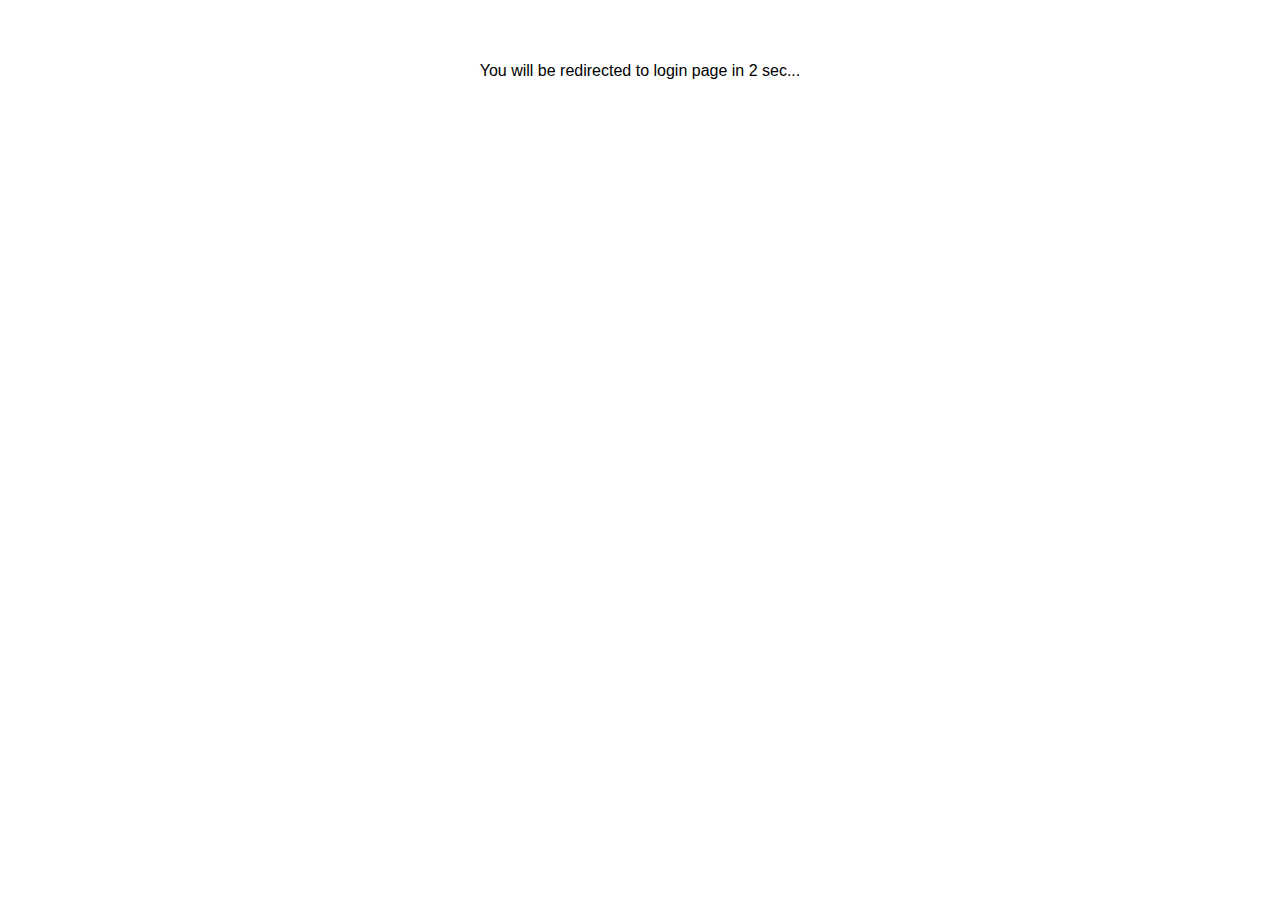
<file: FloKaptureClientApplication/index.html>
﻿<!DOCTYPE html>
<html lang="en">
<head>
    <meta charset="utf-8">
    <meta name="viewport" content="width=device-width, initial-scale=1.0">
    <title>Home | floKapture - Understand your CODE!</title>
    <link href="https://fonts.googleapis.com/css?family=Open+Sans:300,400,600,700&amp;subset=latin" rel="stylesheet">
</head>
<body>
    <script type="text/javascript">
        function Redirect() {
            window.location = "pages/login.html";
        }
        document.write("<center><br><br><br><font face='arial'>" +
            "You will be redirected to login page in 2 sec...</font><center>");
        setTimeout('Redirect()', 2500);
    </script>
</body>
</html>
</file>
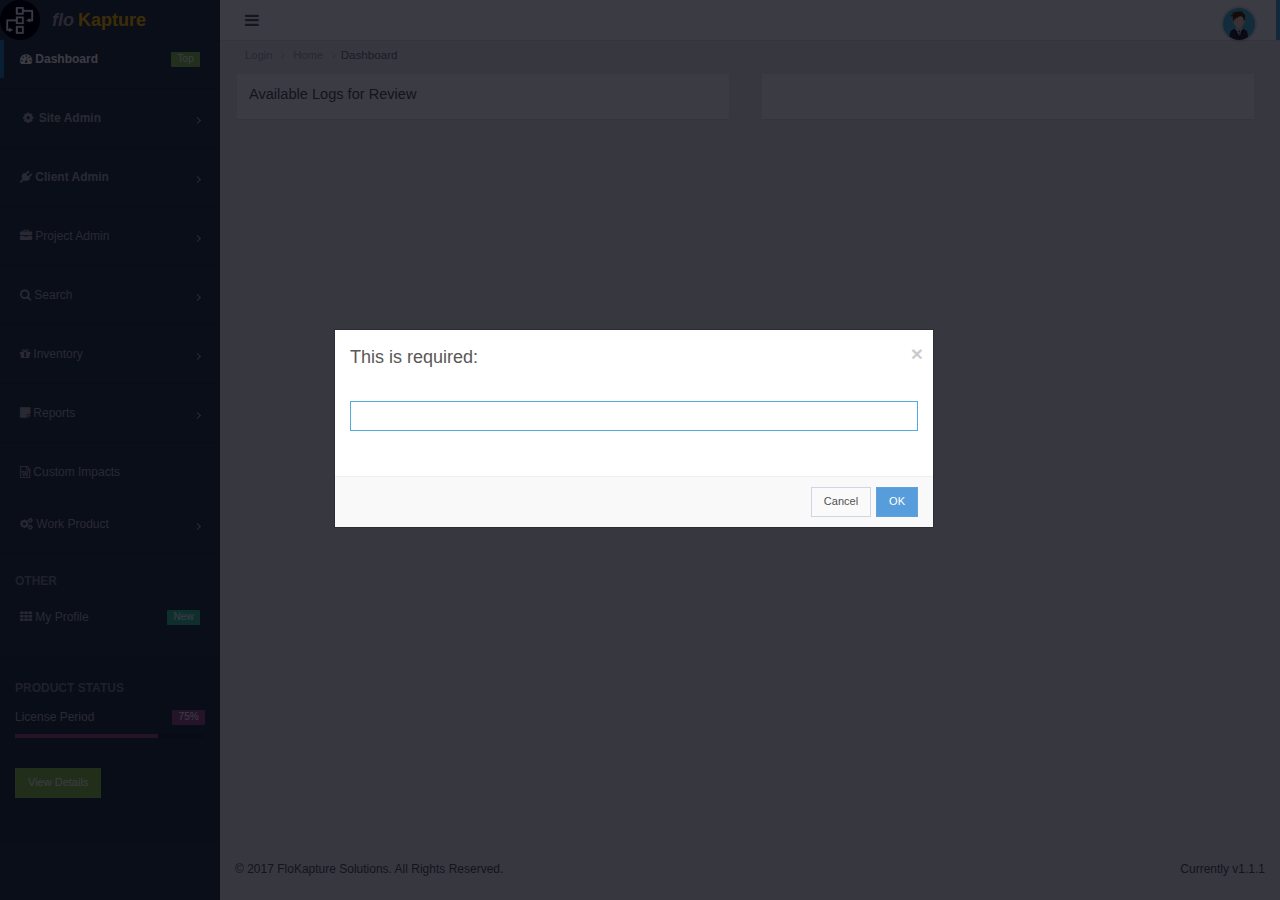
<file: FloKaptureClientApplication/pages/landing.html>
﻿<!DOCTYPE html>
<html lang="en">
<head>
    <meta charset="utf-8">
    <meta name="viewport" content="width=device-width, initial-scale=1.0">
    <title>Test Page | floKapture - Understand your CODE!</title>
    <link rel="stylesheet" type="text/css" href="https://maxcdn.bootstrapcdn.com/font-awesome/4.7.0/css/font-awesome.min.css">
    <link href="https://fonts.googleapis.com/css?family=Open+Sans:300,400,600,700&amp;subset=latin" rel="stylesheet">
    <link type="text/css" href="../bootstrap/css/bootstrap.min.css" rel="stylesheet" crossorigin="anonymous" />
    <link type="text/css" href="../nifty/css/nifty.min.css" rel="stylesheet" />
    <link type="text/css" href="../css/site-main.css" rel="stylesheet" />
    <link type="text/css" href="../css/mf-diagram.css" rel="stylesheet" />
    <link type="text/css" href="../plugins/pace/pace.css" rel="stylesheet" />
    <link rel="import" data-name="left-menu" href="../page-templates/left-menu-template.html" />
    <link rel="import" data-name="navbar-header" href="../page-templates/navbar-header-template.html" />
    <link rel="import" data-name="bread-crumb" href="../page-templates/page-bread-crumbs.html" />

</head>
<body>
    <div id="container" class="effect mainnav-lg">
        <header id="navbar">
            <div id="navbar-container">
            </div>
        </header>
        <nav id="mainnav-container">
            <div id="mainnav">
            </div>
        </nav>
        <div id="content-container">
            <ol class="breadcrumb" id="page-bread-crumb">
                <!--Add breadcrumb to page-bread-crumbs.html page with ul id of page name-->
            </ol>
            <div id="page-content">
                <div class="col-lg-6">
                    <div class="panel">
                        <div class="panel-heading">
                            <h3 class="panel-title">Available Logs for Review</h3>
                        </div>
                        <div class="panel-body">
                            <div id="documentUpload"></div>
                        </div>
                    </div>
                </div>
                <div class="col-lg-6">
                    <div class="panel">
                        <div class="panel-heading">
                            <h3 class="panel-title"></h3>
                        </div>
                        <div class="panel-body">
                        </div>
                    </div>
                </div>
            </div>
        </div>
    </div>
    <div class="modal" id="loading-modal">
        <div class="pace-progress"> <br />  <div class="pace-progress-inner"></div><br /></div><br /><div class="pace-activity"></div>
        <div class="col-md-12" style="text-align: center;"><img src="../images/ajax-loader.gif" alt="Loading..." /></div>
    </div>
    <script type="text/javascript" src="../app-common/base-address.js"></script>
    <script type="text/javascript" src="../app-modules/message.js"></script>
    <script type="text/javascript" src="../externals/axios.min.js"></script>
    <script type="text/javascript" src="../app-modules/file-uploader.js"></script>
    <script type="text/javascript" src="../app-modules/login-module.js"></script>
    <script type="text/javascript" src="../externals/jquery-3.3.1.min.js"></script>
    <script type="text/javascript" src="../externals/webcomponents-lite.js"></script>
    <script type="text/javascript" src="../app-common/app-cookies.js"></script>
    <script type="text/javascript" src="../templates-js/left-menu-import.js"></script>
    <script type="text/javascript" src="../templates-js/left-menu-template.js"></script>
    <script type="text/javascript" src="../templates-js/navbar-header-template.js"></script>
    <script type="text/javascript" src="../plugins/pace/pace.js"></script>
    <script type="text/javascript" src="../nifty/js/nifty.min.js"></script>
    <script type="text/javascript" src="../bootstrap/js/bootstrap.min.js"></script>
    <script type="text/javascript" src="../externals/bootbox.min.js"></script>
    <script type="text/javascript" src="../app-modules/ajax-request-config.js"></script>
    <script type="text/javascript" src="../app-common/utilities.js"></script>
    <script type="text/javascript" src="../app-modules/landing-module.js"></script>
    <script type="text/javascript" src="../app-common/app-common.js"></script>
    <script type="text/javascript" src="../pages-scripts/landing-page.js"></script>
</body>
</html>
</file>
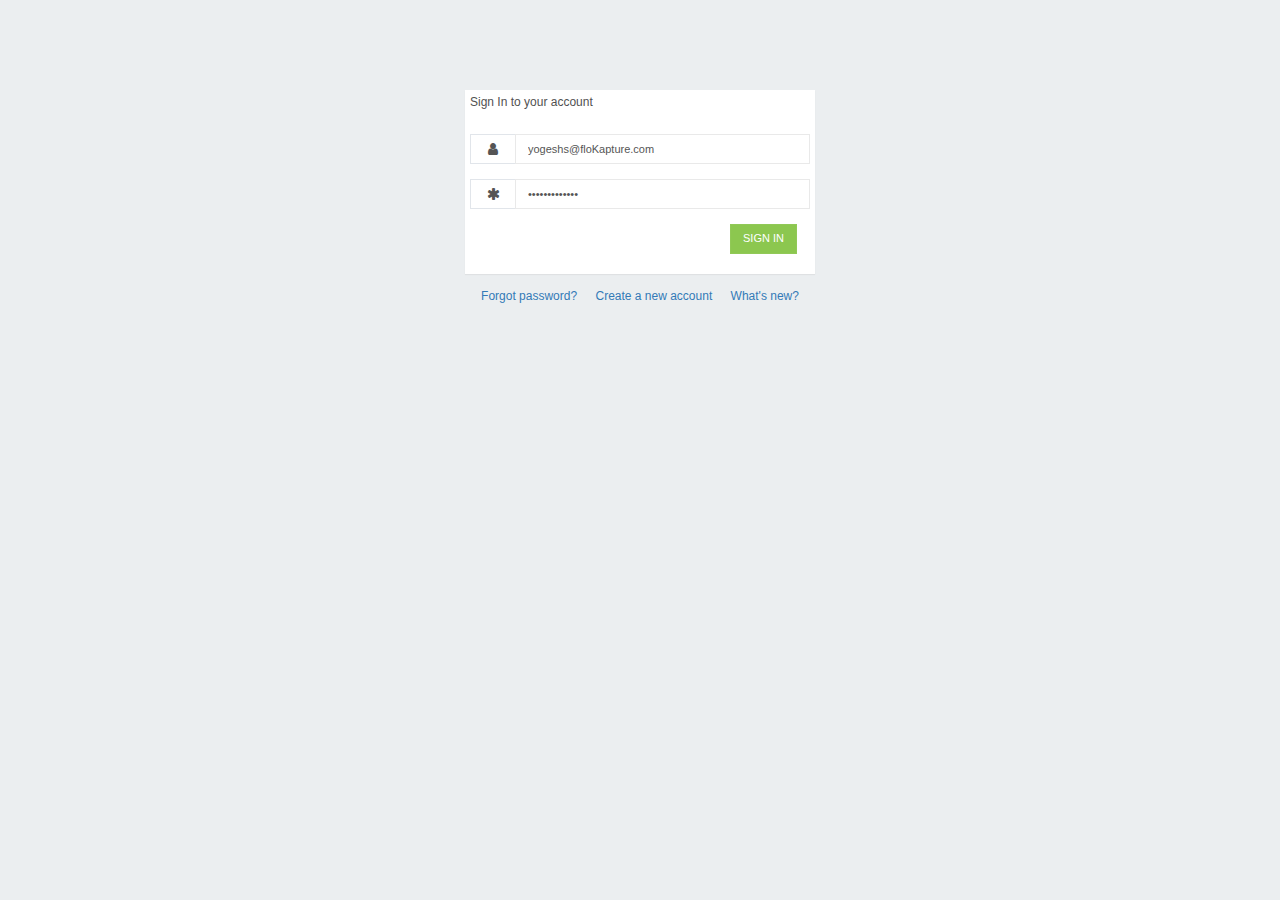
<file: FloKaptureClientApplication/pages/login.html>
﻿<!DOCTYPE html>
<html lang="en">
<head>
    <meta charset="utf-8">
    <meta name="viewport" content="width=device-width, initial-scale=1.0">
    <title>Login | floKapture - Understand your CODE!</title>
    <link rel="stylesheet" type="text/css" href="https://maxcdn.bootstrapcdn.com/font-awesome/4.7.0/css/font-awesome.min.css">
    <link href="https://fonts.googleapis.com/css?family=Open+Sans:300,400,600,700&amp;subset=latin" rel="stylesheet">
    <link type="text/css" href="../bootstrap/css/bootstrap.min.css" rel="stylesheet" crossorigin="anonymous" />
    <link type="text/css" href="../nifty/css/nifty.min.css" rel="stylesheet" />
    <link type="text/css" href="../css/site-main.css" rel="stylesheet" />
    <link type="text/css" href="../plugins/pace/pace.css" rel="stylesheet" />
</head>
<body>
    <div class="cls-content">
        <div class="cls-content-sm panel">
            <div class="panel-body">
                <p class="pad-btm">Sign In to your account</p>
                <form action="#" method="get" id="LoginForm" accept-charset="UTF-8">
                    <div class="form-group">
                        <div class="input-group">
                            <div class="input-group-addon">
                                <i class="fa fa-user"></i>
                            </div>
                            <input type="text" id="TxtUserName" value="yogeshs@floKapture.com" class="form-control" placeholder="Username">
                        </div>
                    </div>
                    <div class="form-group">
                        <div class="input-group">
                            <div class="input-group-addon">
                                <i class="fa fa-asterisk"></i>
                            </div>
                            <input type="password" id="TxtPassword" value="Sonawane@#123" class="form-control" placeholder="Password">
                        </div>
                    </div>
                    <div class="form-group">
                        <div id="tdError" class="xyz">
                        </div>
                    </div>
                    <div class="row">
                        <div class="col-xs-8 text-left checkbox">
                        </div>
                        <div class="col-xs-4">
                            <div class="form-group text-right">
                                <button class="btn btn-success text-uppercase" id="BtnLogin" type="button">Sign In</button>
                            </div>
                        </div>
                    </div>
                </form>
            </div>
        </div>
        <div class="pad-ver" style="text-align: center;">
            <a href="#" onclick="userLogin.showForgotPassword();" class="btn-link">Forgot password?</a>
            <a href="#" class="btn-link mar-lft">Create a new account</a>
            <a href="#" class="btn-link mar-lft" id="lnkWhatsNew">What's new?</a>
        </div>
    </div>
    <div class="modal-hide" id="loading-modal">
        <img class="loading-image" src="../images/ajax-loader.gif" alt="Loading..." />
    </div>
    <script type="text/javascript" src="../externals/bootbox.min.js"></script>
    <script type="text/javascript" src="../app-modules/message.js"></script>
    <script type="text/javascript" src="../app-common/app-cookies.js"></script>
    <script type="text/javascript" src="../externals/axios.min.js"></script>
    <script type="text/javascript" src="../externals/jquery-3.3.1.min.js"></script>
    <script type="text/javascript" src="../app-common/base-address.js"></script>
    <script type="text/javascript" src="../app-modules/ajax-request-config.js"></script>
    <script type="text/javascript" src="../app-common/app-common.js"></script>
    <script type="text/javascript" src="../app-modules/login-module.js"></script>
    <script type="text/javascript" src="../pages-scripts/login-page.js"></script>
</body>
</html>
</file>
<file: FloKaptureClientApplication/css/site-main.css>
﻿/*File Upload Control Start*/
input.file {
    width: 250px;
    height: 32px;
    border: 1px solid #BBB;
    border-right: 0;
    color: #888;
    padding: 5px;
    -webkit-border-top-left-radius: 5px;
    -webkit-border-bottom-left-radius: 5px;
    -moz-border-radius-topleft: 5px;
    -moz-border-radius-bottomleft: 5px;
    border-top-left-radius: 5px;
    border-bottom-left-radius: 5px;
    outline: none;
}

div.file-upload {
    width: 85px;
    height: 30px;
    background: #dddddd;
    display: inline;
    position: absolute;
    overflow: hidden;
    cursor: pointer;
    -webkit-border-top-right-radius: 5px;
    -webkit-border-bottom-right-radius: 5px;
    -moz-border-radius-topright: 5px;
    -moz-border-radius-bottomright: 5px;
    border-top-right-radius: 4px;
    border-bottom-right-radius: 4px;
    border-top-left-radius: 4px;
    border-bottom-left-radius: 4px;
    color: #000000;
    text-align: center;
    padding-top: 8px;
}

    div.file-upload:before {
        content: 'Browse...';
        position: absolute;
        left: 0;
        right: 0;
        text-align: center;
        cursor: pointer;
    }

    div.file-upload input {
        position: relative;
        height: 30px;
        width: 250px;
        display: inline;
        cursor: pointer;
        opacity: 0;
    }
/*File Upload Control End*/

.form-control {
    height: 30px;
}

.fa-spinner:before {
    content: "\f110";
}

.fa-spin {
    -webkit-animation: fa-spin 2s infinite linear;
    animation: fa-spin 2s infinite linear;
}

/*Loading modal start*/
.modal-show {
    width: 100%;
    height: 100%;
    top: 0;
    left: 0;
    position: fixed;
    display: block;
    z-index: 1000;
    text-align: center;
}
.modal-hide {
    display: none;
}
.loading-image {
    position: absolute;
    top: 100px;
    left: 38%;
    z-index: 100;
}
/*Loading modal end*/
</file>
<file: FloKaptureClientApplication/css/mf-diagram.css>
﻿.dia-breadcrumb {
    padding: 0 0 4px 0;
    border-radius: 0;
    background-color: transparent;
    list-style: none;
    margin-bottom: 2px;
}
.dia-breadcrumb li, .dia-breadcrumb li a {
    font-size: .97em;
    color: #acacac;
    cursor: pointer;
}
    .dia-breadcrumb li a i {
        color: #315e8c;
    } .dia-breadcrumb > li {
        display: inline-block;
        padding: 2px 5px 0 4px;
        vertical-align: middle;
    }
</file>
<file: FloKaptureClientApplication/plugins/pace/pace.css>
.pace {
    position: fixed;
    width: 100%;
    height: 3px;
    z-index: 9999;
    visibility: visible;
    opacity: 1;
    top:0;
    left:0;
}


.pace:before {
    content: '';
    display: block;
    width: 100%;
    height: 3px;
    background-color: #ffffff;
    background-color: rgba(255,255,255,.4);
    position: absolute;
}

.pace-inactive {
    visibility: hidden;
    opacity: 0;
    transition: all 1s;
}


.pace-progress {
    height:3px;
    z-index: 2;
    position: relative;
    transition:all .2s;
}


.pace-activity {
    display: none
}
</file>
<file: FloKaptureClientApplication/nifty/css/nifty.min.css>
@font-face {
    font-family: 'icomoon';
    src: url("../fonts/icomoon/icomoon.eot?srf3rx");
    src: url("../fonts/icomoon/icomoon.eot?srf3rx#iefix") format("embedded-opentype"), url("../fonts/icomoon/icomoon.ttf?srf3rx") format("truetype"), url("../fonts/icomoon/icomoon.woff?srf3rx") format("woff"), url("../fonts/icomoon/icomoon.svg?srf3rx#icomoon") format("svg");
    font-weight: normal;
    font-style: normal;
}

html, body {
    min-width: 290px;
    -ms-overflow-style: scrollbar;
}

body {
    background-color: #ebeef0;
    font-family: Verdana,sans-serif;
    font-size: 12px;
    line-height: 14px;
    font-weight: 200;
    color: #5a5757;
    -moz-osx-font-smoothing: grayscale;
    -webkit-font-smoothing: antialiased !important;
}

h1, .h1 {
    font-size: 30px;
}

h2, .h2 {
    font-size: 24px;
}

h3, .h3 {
    font-size: 20px;
}

h4, .h4 {
    font-size: 16px;
}

h5, .h5 {
    font-size: 12px;
}

h6, .h6 {
    font-size: 10px;
}

h1, h2, h3, h4, h5, h6, .h1, .h2, .h3, .h4, .h5, .h6 {
    font-weight: 600;
}

::selection {
    background-color: rgba(46,165,204,0.41);
}

::-moz-selection {
    background-color: rgba(46,165,204,0.41);
}

#container {
    min-height: 100vh;
    height: auto;
    position: relative;
    min-width: 290px;
    overflow: hidden;
    opacity: 1;
    visibility: visible;
}

    #container.boxed-layout {
        background-color: #d3d6d8;
    }

#content-container {
    position: relative;
    padding-top: 80px;
    padding-bottom: 100px;
    background-color: #ebeef0;
}

#page-title {
    padding: 10px 20px;
    width: 100%;
}

.page-header {
    border: 0 none;
    color: #8a8a8a;
    font-size: 2.4em;
    font-weight: 100;
    margin: 0;
    padding: 10px 0;
}

    .page-header .label {
        margin-right: .5em;
    }

#page-content {
    padding: 0 5px 0;
}

@media (min-width:768px) {
    #page-content {
        /*padding: 10px 20px 0;*/
    }
}

@media (min-width:992px) {
    #page-content {
        /*padding: 20px 25px 0;*/
    }
}

.searchbox {
    margin-right: -20px;
}

    .searchbox button {
        border: 0;
        background: none;
        padding: 2px 5px;
        margin-top: 2px;
        position: relative;
        left: -28px;
        font-size: 14px;
        z-index: 2;
    }

    .searchbox .custom-search-form {
        margin-right: -5px;
    }

        .searchbox .custom-search-form input {
            border-color: transparent;
            padding-right: 30px;
        }

    .searchbox > .input-group.custom-search-form input {
        border-radius: 0;
    }

    .searchbox > .input-group input:focus {
        border-color: #54abd9;
    }

@media (min-width:768px) {
    #content-container {
        padding-top: 40px;
    }

    #page-title {
        display: table;
        table-layout: fixed;
        height: 51px;
        padding: 0 0 0 15px;
    }

    .page-header, .searchbox {
        display: table-cell;
        vertical-align: middle;
    }

    .searchbox {
        width: 300px;
    }

        .searchbox .form-control {
            background-color: transparent;
            -webkit-transition: background-color 0.5s, border-color 0.5s;
            transition: background-color 0.5s, border-color 0.5s;
        }

            .searchbox .form-control:focus {
                background-color: #fff;
                -webkit-transition: background-color 0.5s, border-color 0.5s;
                transition: background-color 0.5s, border-color 0.5s;
            }
}

@media (min-width:992px) {
    .searchbox {
        margin-right: -25px;
    }

        .searchbox .custom-search-form {
            margin-right: 0;
        }

    #page-title {
        padding: 10px 0 0 25px;
    }
}

.cls-container {
    background-color: #212124;
    color: #fff;
    text-align: center;
}

    .cls-container a, .cls-container a:hover, .cls-container a:focus {
        color: #fff;
    }

    .cls-container .text-light a, .cls-container .text-light a:hover, .cls-container .text-light a:focus {
        color: #fff;
    }

.bg-img {
    position: absolute;
    top: 0;
    bottom: 0;
    left: 0;
    right: 0;
    opacity: .55;
    background-position: center center;
    background-repeat: no-repeat;
    background-attachment: fixed;
    -webkit-background-size: cover;
    -moz-background-size: cover;
    -o-background-size: cover;
    background-size: cover;
}

.cls-header {
    position: relative;
    background-color: rgba(0,0,0,0.1);
}

    .cls-header:after {
        content: "";
        display: block;
        border-top: 10px solid rgba(0,0,0,0.1);
        border-left: 10px solid transparent;
        border-right: 10px solid transparent;
        width: 0;
        height: 0;
        position: absolute;
        left: 50%;
        margin-bottom: -10px;
        margin-left: -10px;
        bottom: 0;
    }

    .cls-header.cls-header-lg .cls-brand .brand-icon {
        width: 60px;
        height: 60px;
    }

#container.cls-container .cls-header .cls-header.cls-header-lg .cls-brand .brand-title {
    font-size: 27px;
}

.cls-brand {
    display: inline-block;
    padding: 20px 0;
}

    .cls-brand .brand-icon {
        padding: 0;
    }

    .cls-brand a:hover .brand-icon, .cls-brand a:hover .brand-title {
        opacity: 1;
        color: #fff;
        transition: all .5s;
    }

    .cls-brand a .brand-icon, .cls-brand a .brand-title {
        opacity: .7;
        transition: all .5s;
    }

.cls-header-lg .cls-brand {
    line-height: 60px;
}

.cls-header-sm .cls-brand {
    line-height: 1.42857;
}

#container.cls-container .cls-brand .brand-icon, #container.cls-container .cls-brand .brand-title {
    background-color: transparent;
    color: inherit;
    float: none;
    display: inline-block;
    line-height: 22px;
    font-size: 20px;
    font-weight: 600;
    padding: 5px;
    vertical-align: middle;
    width: auto;
}

.cls-content {
    padding: 50px 15px 15px;
    padding-top: 10vh;
    position: relative;
}

    .cls-content .error-code {
        font-size: 100px;
        font-weight: 300;
    }

    .cls-content .error-search {
        max-width: 512px;
        margin: 0 auto;
    }

    .cls-content .cls-content-sm, .cls-content .cls-content-lg {
        color: #515151;
        width: 70%;
        min-width: 270px;
        margin: 0 auto;
        position: relative;
    }

@media (min-width:768px) {
    .cls-content .cls-content-sm {
        width: 350px;
    }

    .cls-content .cls-content-lg {
        width: 700px;
    }
}

.nano {
    position: relative;
    width: 100%;
    height: 100%;
    overflow: hidden;
}

    .nano > .nano-content {
        position: absolute;
        overflow: scroll;
        overflow-x: hidden;
        top: 0;
        right: 0;
        bottom: 0;
        left: 0;
    }

        .nano > .nano-content::-webkit-scrollbar {
            display: none;
        }

        .nano > .nano-content:focus {
            outline: 0 !important;
        }

    .nano > .nano-pane {
        background-color: rgba(0,0,0,0.1);
        position: absolute;
        width: 5px;
        right: 0;
        top: 0;
        bottom: 0;
        opacity: 0;
        -webkit-transition: all .7s;
        transition: all .7s;
    }

        .nano > .nano-pane > .nano-slider {
            background-color: rgba(0,116,255,0.5);
            position: relative;
            margin: 0;
            border-radius: 0;
        }

.nano-hide.nano > .nano-pane {
    display: none !important;
}

.has-scrollbar > .nano-content::-webkit-scrollbar {
    display: block;
}

.nano:hover > .nano-pane, .nano-pane.active, .nano-pane.flashed {
    opacity: .99;
}

.pace .pace-progress, .nano > .nano-pane > .nano-slider {
    background-color: #2986b8;
}

.pace .pace-progress-inner {
    box-shadow: 0 0 10px #54abd9,0 0 5px #54abd9;
}

.pace .pace-activity {
    background-color: #54abd9;
}

#navbar {
    position: absolute;
    width: 100%;
    z-index: 10;
    background-color: #ebeef0;
    left: 0;
    top: 0;
}

#navbar-container {
    box-shadow: 0 2px 0 -1px rgba(0,0,0,0.05);
}

.navbar-header {
    left: 0;
    position: relative;
    float: none;
    background-color: #2d3c4b;
}

.navbar-content {
    position: relative;
    left: 0;
    background-color: #fff;
    padding: 0 8px;
    box-shadow: inset -4px 0 0 0 #54abd9;
}

@media (min-width:992px) {
    .navbar-content {
        padding: 0 13px;
    }
}

.navbar-brand {
    background-color: transparent;
    color: #fff;
    padding: 0;
    height: 40px;
    position: relative;
    z-index: 2;
    overflow: hidden;
    width: 220px;
}

    .navbar-brand:hover, .navbar-brand:focus {
        color: #fff;
    }

.brand-title, .brand-icon {
    display: block;
    line-height: 40px;
}

.brand-icon {
    width: 40px;
    height: 40px;
    float: left;
}

.brand-text {
    display: block;
    font-size: 18px;
    font-weight: 600;
}

.navbar-top-links > li {
    float: left;
}

    .navbar-top-links > li > a {
        display: table-cell;
        padding: 0 12px;
        vertical-align: middle;
        height: 40px;
        color: #5f5f5f;
        -webkit-transition: all .4s;
        transition: all .4s;
    }

        .navbar-top-links > li > a:focus {
            background-color: transparent;
        }

        .navbar-top-links > li > a:hover {
            background-color: #f2f2f2;
            color: #393939;
            -webkit-transition: all .4s;
            transition: all .4s;
        }

.navbar-top-links > .open > a, .navbar-top-links > .open > a:focus {
    background-color: #f2f2f2;
    color: #5f5f5f;
}

.navbar-top-links > .dropdown > .dropdown-menu, .navbar-top-links > .mega-dropdown > .dropdown-menu, .navbar-top-links > .dropdown > .dropdown-menu.head-list, .navbar-top-links > .mega-dropdown > .dropdown-menu.head-list {
    margin-top: 10px;
}

.navbar-top-links .dropdown-menu .panel-body {
    padding: 0;
}

.navbar-top-links .dropdown-menu .nano:not(.scrollable) {
    max-height: 180px;
}

    .navbar-top-links .dropdown-menu .nano:not(.scrollable) .nano-content {
        position: static;
    }

.navbar-top-links .tgl-menu-btn {
    position: absolute;
    top: -100%;
    right: 0;
}

    .navbar-top-links .tgl-menu-btn > a, .navbar-top-links .tgl-menu-btn > a:hover, .navbar-top-links .tgl-menu-btn > a:focus {
        color: #fff;
    }

        .navbar-top-links .tgl-menu-btn > a:hover, .navbar-top-links .tgl-menu-btn a:focus {
            background-color: transparent;
        }

.navbar-top-links .head-list {
    list-style: none;
    padding: 0;
    margin: 0;
}

    .navbar-top-links .head-list li a {
        display: block;
        padding: 10px 15px;
        color: rgba(0,0,0,0.6);
        background: transparent;
    }

        .navbar-top-links .head-list li a:hover {
            color: #000;
            background: rgba(0,0,0,0.065);
        }

.badge-header {
    position: absolute;
    font-size: .85em;
    font-weight: normal;
    top: 50%;
    margin-top: -1.5em;
    min-width: 1.85em;
    padding: 3px 5px;
    right: 3px;
}

.navbar-top-links .dropdown-menu .nano {
    max-height: 265px;
}

.img-user {
    width: 32px;
    height: 32px;
    box-shadow: 0 0 0 2px rgba(0,0,0,0.1);
}

.username {
    float: right;
    white-space: nowrap;
    line-height: 40px;
    margin: 0 10px;
}

@media (min-width:768px) {
    #dropdown-user > .dropdown-toggle img {
        -webkit-transform: translateY(4px);
        -ms-transform: translateY(4px);
        transform: translateY(4px);
    }

    #navbar {
        background-color: transparent;
    }

    .navbar-header {
        float: left;
        background-color: transparent;
    }

        .navbar-header:before {
            content: '';
            position: absolute;
            display: block;
            width: 100%;
            height: 40px;
            background-color: #2d3c4b;
        }

    #container.mainnav-out .navbar-header:before {
        width: 0;
    }

    #container.mainnav-in .navbar-header:before {
        width: 100%;
    }

    #navbar-container {
        background-color: #fff;
    }

    .navbar-content {
        margin-left: 220px;
        background-color: transparent;
    }

    #navbar .brand-title {
        padding: 0 1.5em 0 40px;
    }

    #container.mainnav-in .navbar-brand, #container.mainnav-lg .navbar-brand, #container.mainnav-in .brand-title, #container.mainnav-lg .brand-title {
        width: 220px;
    }

    #container.mainnav-in .brand-icon, #container.mainnav-sm .brand-icon, #container.mainnav-lg .brand-icon {
        background-color: transparent;
    }

    #container.mainnav-in .brand-title, #container.mainnav-sm .brand-title, #container.mainnav-lg .brand-title {
        color: #fff;
    }

    #container.effect .brand-title, #container.effect.mainnav-in .brand-title, #container.effect.mainnav-sm .brand-title, #container.effect.mainnav-lg .brand-title {
        -webkit-transition: color .35s;
        transition: color .35s;
    }

    .navbar-middle {
        position: static;
    }

    .navbar-top-links .tgl-menu-btn {
        position: static;
    }

        .navbar-top-links .tgl-menu-btn > a, .navbar-top-links .tgl-menu-btn > a:hover {
            color: #5f5f5f;
        }

            .navbar-top-links .tgl-menu-btn > a:focus {
                background-color: transparent;
                color: #5f5f5f;
            }
}

#container.navbar-fixed > #navbar {
    position: fixed;
}

    #container.navbar-fixed > #navbar .shadow {
        box-shadow: 0 1px 3px 0 rgba(0,0,0,0.1);
    }

#container.navbar-fixed .navbar-top-links .dropdown-menu .nano > .nano-content {
    position: absolute;
}

#container.navbar-fixed .navbar-top-links .dropdown-menu .nano {
    max-height: 110px;
}

#mainnav-container {
    position: absolute;
    width: 220px;
    left: -220px;
    padding-top: 40px;
    top: 0;
    bottom: 0;
    z-index: 4;
    min-height: 100%;
}

#mainnav {
    height: 100%;
    background-color: #2d3c4b;
}

    #mainnav > *:not(.popover) .nano-pane {
        display: none !important;
    }

    #mainnav .list-header {
        text-transform: uppercase;
        font-weight: bold;
        color: #828b94;
    }

    #mainnav .list-divider {
        border-color: rgba(0,0,0,0.1);
        margin: 10px 0;
    }

#mainnav-menu-wrap {
    height: 100%;
}

#mainnav-shortcut {
    overflow: hidden;
}

#mainnav-menu-wrap {
    margin-top: -50px;
    padding-top: 50px;
}

#mainnav-menu ul, .mainnav-widget ul, .menu-popover ul, .menu-popover .sub-menu ul {
    list-style: none;
    padding-left: 0;
}

#mainnav li .arrow {
    float: right;
    line-height: 1.42857;
}

    #mainnav li .arrow:before {
        content: '';
        border-style: solid;
        border-width: .1em .1em 0 0;
        display: inline-block;
        height: .4em;
        left: 0;
        position: relative;
        top: 0;
        width: .4em;
        -webkit-transform: rotate(45deg);
        -ms-transform: rotate(45deg);
        transform: rotate(45deg);
    }

#mainnav li.active > a > .arrow:before {
    -webkit-transform: rotate(135deg);
    -ms-transform: rotate(135deg);
    transform: rotate(135deg);
}

#mainnav li .arrow:before {
    -webkit-transition: all .3s;
    transition: all .3s;
}

#mainnav-menu a {
    display: block;
    color: #abb1b7;
    padding: 12px 20px;
}

    #mainnav-menu a strong {
        font-weight: 600;
    }

#mainnav-menu > li {
    -webkit-transition: background-color .5s linear .5s;
    transition: background-color .5s linear .5s;
}

    #mainnav-menu > li > a:hover, #mainnav-menu > li > a:active {
        color: #fff;
    }

    #mainnav-menu > li > a.hover {
        color: #fff;
        background-color: #345;
        box-shadow: inset 4px 0 0 0 #2986b8;
    }

#mainnav-menu > .active-link > a, #mainnav-menu > .active-link > a:hover {
    color: #fff;
    padding-left: 20px;
    font-weight: 600;
    box-shadow: inset 4px 0 0 0 #2986b8;
}

#mainnav-menu > .active-sub > a, #mainnav-menu > .active-sub > a:hover {
    color: #fff;
}

#mainnav-menu > .active {
    -webkit-transition: background-color .5s;
    transition: background-color .5s;
    background-color: #273441;
}

    #mainnav-menu > .active .active {
        background-color: #232f3b;
    }

#mainnav-menu ul a, .menu-popover .sub-menu ul a {
    padding: 10px 20px 12px 53px;
}

    #mainnav-menu ul a:hover, .menu-popover .sub-menu ul a:hover {
        color: #fff;
        padding-left: 55px;
    }

#mainnav-menu ul .list-header {
    padding: 10px 20px 12px 55px;
}

#mainnav-menu ul ul a {
    padding: 10px 20px 12px 65px;
}

    #mainnav-menu ul ul a:hover, .menu-popover .sub-menu ul ul a:hover {
        color: #fff;
        padding-left: 68px;
    }

#mainnav-menu ul .active-link a, .menu-popover .sub-menu ul .active-link a {
    font-weight: 600;
    color: #fff;
    box-shadow: inset 4px 0 0 0 #2986b8;
    -webkit-transition: background-color 0.2s, padding-left 0.3s, box-shadow 0.4s;
    transition: background-color 0.2s, padding-left 0.3s, box-shadow 0.4s;
}

#mainnav-menu i {
    padding: 0 0px 0 0;
}

#mainnav-menu .hide-lg {
    display: none;
}

#container.mainnav-sm #mainnav-menu > .active-link > a, #container.mainnav-sm #mainnav-menu > .active-sub > a, #container.mainnav-sm #mainnav-menu > .active-link a:hover, #container.mainnav-sm #mainnav-menu > .active-sub a:hover {
    background-color: #2986b8;
    box-shadow: none;
}

#mainnav-shortcut {
    max-height: 50px;
    overflow: hidden;
}

    #mainnav-shortcut ul {
        width: 100%;
        margin: 0;
        padding: 0;
    }

    #mainnav-shortcut li {
        padding: 0;
        vertical-align: middle;
        text-align: center;
    }

    #mainnav-shortcut .shortcut-grid {
        display: table;
        border: 0;
        width: 100%;
        height: 50px;
        color: #fff;
    }

        #mainnav-shortcut .shortcut-grid > i {
            display: table-cell;
            vertical-align: middle;
            font-size: 15px;
        }

        #mainnav-shortcut .shortcut-grid > span {
            display: table-cell;
            vertical-align: middle;
        }

#container.mainnav-sm #mainnav-shortcut {
    max-height: 250px;
}

    #container.mainnav-sm #mainnav-shortcut > ul > li {
        width: 100%;
        text-align: left;
    }

        #container.mainnav-sm #mainnav-shortcut > ul > li a {
            height: auto;
            display: block;
            padding: 12px 19.5px;
        }

        #container.mainnav-sm #mainnav-shortcut > ul > li i {
            font-size: 11px;
            line-height: 1.42857;
        }

    #container.mainnav-sm #mainnav-shortcut .shortcut-grid > .hide-sm {
        display: none;
    }

.mainnav-widget {
    background-color: rgba(0,0,0,0.05);
    color: #abb1b7;
}

.mainnav-widget-content {
    padding: 10px 15px;
}

.mainnav-widget .show-small a {
    display: none;
}

#container.mainnav-fixed #mainnav-container {
    position: fixed;
}

#container.mainnav-fixed #mainnav {
    height: 100%;
}

    #container.mainnav-fixed #mainnav .nano-content {
        position: absolute;
    }

@media (min-width:768px) {
    #container.mainnav-fixed.mainnav-lg #mainnav-menu-wrap {
        height: 100%;
    }

    #container.mainnav-fixed.mainnav-sm #mainnav-menu-wrap {
        height: 100%;
        padding-bottom: 100px;
    }

    #container.mainnav-sm #mainnav .menu-popover .nano > .nano-content {
        top: auto;
        max-height: 100%;
        position: absolute;
    }

    #container.mainnav-sm #mainnav .menu-popover .nano-content {
        position: static;
    }
}

#container.mainnav-fixed:not(.navbar-fixed) #mainnav-container.affix {
    top: -40px;
    position: fixed;
}

#container.mainnav-fixed:not(.navbar-fixed) #mainnav-container.affix-top {
    top: 0;
    position: absolute;
}

@media (min-width:992px) {
    #container.mainnav-lg #mainnav-container {
        left: 0;
    }

    #container.mainnav-lg #footer, #container.mainnav-lg #content-container {
        padding-left: 220px;
    }
}

@media (min-width:768px) and (max-width:991px) {
    #container.mainnav-lg #content-container, #container.mainnav-lg #footer {
        left: 220px;
    }

    #container.mainnav-lg .tgl-menu-btn {
        right: 220px;
    }

    #container.mainnav-lg #mainnav-container {
        left: 0;
    }

    #container.mainnav-lg #mainnav-menu-wrap {
        height: 100%;
    }
}

@media (min-width:768px) {
    #mainnav-menu .list-header, #mainnav-menu .list-divider, #mainnav-menu .menu-title, #mainnav-menu .arrow, #mainnav-menu .menu-title > .label {
        opacity: 1;
    }

    .mainnav-sm #mainnav-menu .list-header, .mainnav-sm #mainnav-menu .list-divider, .mainnav-sm #mainnav-menu .menu-title, .mainnav-sm #mainnav-menu .arrow, .mainnav-sm #mainnav-menu .menu-title > .label {
        padding-top: 0;
        padding-bottom: 0;
        margin: 0;
        height: 0;
        opacity: 0;
    }

    #container.mainnav-sm .brand-icon {
        width: 40px;
        height: 40px;
        margin: 0 5px;
        transform: translateY(0);
    }

    #container.mainnav-sm .shortcut-grid:hover {
        box-shadow: inset 4px 0 0 0 #2986b8;
        -webkit-transition: background-color 0.2s, padding-left 0.3s, box-shadow 0.4s;
        transition: background-color 0.2s, padding-left 0.3s, box-shadow 0.4s;
    }

    #container.mainnav-sm .shortcut-grid:hover, #container.mainnav-sm .popover.mainnav-shortcut {
        background-color: #345;
        color: #fff;
    }

    #container.mainnav-sm #mainnav-menu a {
        white-space: nowrap;
        position: relative;
        padding: 12px 0 12px 19.5px;
    }

        #container.mainnav-sm #mainnav-menu a:hover {
            box-shadow: inset 4px 0 0 0 #2986b8;
        }

        #container.mainnav-sm #mainnav-menu a .badge {
            margin-top: -1.5em;
        }

        #container.mainnav-sm #mainnav-menu a .badge {
            position: absolute;
            padding: 3px 7px;
            right: 2px;
            top: 25%;
        }

        #container.mainnav-sm #mainnav-menu a i {
            display: inline;
        }

    #container.mainnav-sm #mainnav-menu .active-link > a, #container.mainnav-sm #mainnav-menu .active-sub > a {
        color: #fff;
    }

    #container.mainnav-sm #mainnav-menu .collapse {
        display: none;
        height: 0 !important;
    }

    #container.mainnav-sm #mainnav-container, #container.mainnav-sm #navbar .navbar-brand {
        width: 50px;
        left: 0;
    }

    #container.mainnav-sm #navbar .navbar-content {
        margin-left: 50px;
    }

    #container.mainnav-sm #content-container, #container.mainnav-sm #footer {
        padding-left: 50px;
        left: 0;
    }

    #container.mainnav-sm #mainnav {
        position: relative;
    }

        #container.mainnav-sm #mainnav .mainnav-widget > .show-small a {
            display: block;
            color: #abb1b7;
            padding: 12px 0 12px 19.5px;
        }

            #container.mainnav-sm #mainnav .mainnav-widget > .show-small a:hover {
                color: #fff;
                box-shadow: inset 4px 0 0 0 #2986b8;
                -webkit-transition: background-color .2s,padding-left .3s,box-shadow .4s;
                transition: background-color .2s,padding-left .3s,box-shadow .4s;
            }

        #container.mainnav-sm #mainnav .mainnav-widget > .hide-small {
            display: none;
        }

        #container.mainnav-sm #mainnav .mainnav-widget .hover {
            color: #fff;
            background-color: #345;
        }

    .top-auto {
        top: auto !important;
    }

    #mainnav .menu-popover .nano > .nano-content {
        position: absolute;
    }

    #mainnav-menu ul ul a:hover, .menu-popover .sub-menu ul ul a:hover, .menu-popover .sub-menu ul ul a:hover {
        background-color: rgba(0,0,0,0.0005);
    }

    .menu-popover {
        left: 50px !important;
    }

        .menu-popover .sub-menu {
            overflow: hidden;
        }

            .menu-popover .sub-menu .pop-in {
                display: block;
                visibility: visible;
            }

            .menu-popover .sub-menu ul {
                background-color: #273441;
            }

                .menu-popover .sub-menu ul ul {
                    background-color: #232f3b;
                }

                    .menu-popover .sub-menu ul ul > li > a {
                        padding-left: 27px;
                    }

                        .menu-popover .sub-menu ul ul > li > a:hover {
                            padding-left: 33px;
                        }

                .menu-popover .sub-menu ul a:hover {
                    padding-left: 20px;
                }

                .menu-popover .sub-menu ul li > a {
                    display: block;
                    color: #fff;
                    padding: 12px 17px;
                    font-weight: 300;
                }

        .menu-popover .single-content {
            color: #fff;
            background-color: #345;
        }

        .menu-popover.popover {
            width: 220px;
            padding: 0;
            border: 0;
            border-radius: 0 0 0 0;
            background-color: #293745;
            color: #fff;
            position: absolute;
            box-shadow: none;
            margin-left: 0;
        }

            .menu-popover.popover.in {
                -webkit-animation: fadeIn .2s;
                animation: fadeIn .2s;
            }

        .menu-popover > .popover-title {
            border: 0;
            border-radius: 0;
            padding: 14px 20px;
            background-color: #345;
            font-size: 1.05em;
            position: relative;
            z-index: 5;
            color: #fff;
        }

            .menu-popover > .popover-title strong {
                font-weight: 300;
            }

        .menu-popover > .popover-content {
            padding: 0;
            width: 100%;
            position: absolute;
            border-radius: 0 0 0 0;
        }

            .menu-popover > .popover-content > .single-content {
                padding: 12px 14px;
                display: block;
                white-space: nowrap;
            }

                .menu-popover > .popover-content > .single-content strong {
                    font-weight: 300;
                }

                .menu-popover > .popover-content > .single-content .label, .menu-popover > .popover-content > .single-content .badge {
                    margin-left: 10px;
                    float: none !important;
                }

        .menu-popover ul {
            width: 220px;
            margin-bottom: 0;
        }

        .menu-popover .mainnav-widget-content {
            background-color: #345;
        }

            .menu-popover .mainnav-widget-content > .list-group {
                display: block;
                width: auto;
            }
}

.popover.mainnav-shortcut {
    white-space: nowrap;
}

    .popover.mainnav-shortcut .popover-content {
        padding: 12px 15px;
    }

.mainnav-sm .popover.mainnav-shortcut {
    display: block !important;
    border: 0;
    margin-top: -39.71427px;
    margin-left: -1px;
    padding: 0;
    box-shadow: none;
    overflow: hidden;
    width: auto;
    max-width: 300px;
    border-radius: 0 0 0 0;
    background-color: #293745;
    color: #fff;
    left: 50px !important;
}

    .mainnav-sm .popover.mainnav-shortcut.in {
        -webkit-animation: fadeIn .2s;
        animation: fadeIn .2s;
    }

        .mainnav-sm .popover.mainnav-shortcut.in .popover-content {
            height: 100%;
            margin: 0;
        }

    .mainnav-sm .popover.mainnav-shortcut > .arrow {
        display: none;
    }

#container.mainnav-in.footer-fixed #footer, #container.mainnav-in #navbar, #container.mainnav-in #content-container, #container.mainnav-in #footer {
    left: 220px;
}

#container.mainnav-out #content-container, #container.mainnav-in #mainnav-container {
    left: 0;
}

#container.mainnav-in .navbar-header {
    left: -220px;
}

#container.mainnav-in .tgl-menu-btn {
    right: 220px;
}

#container.mainnav-in #mainnav-menu-wrap {
    height: 100%;
}

@media (min-width:768px) {
    #container.mainnav-in.easeInBack #mainnav-container, #container.mainnav-in.easeOutBack #mainnav-container, #container.mainnav-in.easeInOutBack #mainnav-container, #container.mainnav-in.jumping #mainnav-container, #container.mainnav-out.easeInBack #mainnav-container, #container.mainnav-out.easeOutBack #mainnav-container, #container.mainnav-out.easeInOutBack #mainnav-container, #container.mainnav-out.jumping #mainnav-container {
        box-shadow: -20px 0 0 0 #2d3c4b;
    }

    #container.mainnav-in #navbar, #container.mainnav-in .navbar-header {
        left: 0;
    }

    #container.mainnav-in .tgl-menu-btn {
        right: 0;
    }

    #container.mainnav-in.aside-in #aside-container {
        right: -220px;
    }

    #container.mainnav-out .brand-title {
        background-color: transparent;
        color: #5f5f5f;
    }
}

@media (min-width:768px) {
    #container.reveal #content-container {
        min-height: 100vh;
    }

    #container.mainnav-out.reveal #content-container, #container.mainnav-in.reveal #content-container {
        z-index: 7;
    }

    #container.mainnav-in.reveal.aside-in #aside-container {
        right: -220px;
    }

    #container.mainnav-in.reveal.aside-in #footer {
        left: 220px;
    }

    #container.mainnav-out.reveal #aside-container, #container.mainnav-in.reveal #aside-container {
        z-index: 9;
    }

    #container.mainnav-out.reveal.aside-left:not(.aside-in) #aside-container, #container.mainnav-in.reveal.aside-left:not(.aside-in) #aside-container {
        left: -220px;
    }

    #container.mainnav-out.reveal #footer, #container.mainnav-in.reveal #footer {
        z-index: 8;
    }

    #container.mainnav-out.reveal #mainnav-container {
        left: -220px;
    }

    #container.mainnav-in.reveal.slide .navbar-header:before, #container.mainnav-out.reveal.slide .navbar-header:before, #container.mainnav-out.reveal:not(.slide) #mainnav-container, #container.mainnav-in.reveal:not(.slide) #mainnav-container {
        left: 0;
        -webkit-transition-duration: 0;
        transition-duration: 0;
    }
}

@media (min-width:768px) {
    #container.mainnav-in.slide #navbar, #container.mainnav-in.slide #content-container, #container.mainnav-in.slide #footer {
        left: 0;
    }

    #container.mainnav-in.slide.aside-in.aside-left #aside-container {
        left: 0;
    }

    #container.mainnav-in.slide.aside-in #aside-container {
        right: 0;
    }
}

@media (min-width:1200px) {
    #container .brand-icon {
        -webkit-transition: all .7s;
        transition: all .7s;
    }

    #mainnav-menu a {
        -webkit-transition: background-color 0.5s, color 0.5s, box-shadow 0.5s;
        transition: background-color 0.5s, color 0.5s, box-shadow 0.5s;
    }

    #mainnav-menu ul a, .menu-popover .sub-menu ul a {
        -webkit-transition: background-color 0.2s, padding-left 0.3s, box-shadow 0.4s;
        transition: background-color 0.2s, padding-left 0.3s, box-shadow 0.4s;
    }

        #mainnav-menu ul a:hover, .menu-popover .sub-menu ul a:hover {
            -webkit-transition: background-color 0.2s, padding-left 0.3s, box-shadow 0.4s;
            transition: background-color 0.2s, padding-left 0.3s, box-shadow 0.4s;
        }

    #mainnav-shortcut {
        -webkit-transition: all .7s;
        transition: all .7s;
    }

        #mainnav-shortcut li {
            -webkit-transition: all .7s ease .2s;
            transition: all .7s ease .2s;
        }

        #mainnav-shortcut .shortcut-grid i {
            -webkit-transition: font-size .7s linear .5s;
            transition: font-size .7s linear .5s;
        }

    #container.mainnav-sm #mainnav-shortcut {
        -webkit-transition: all .7s linear .2s;
        transition: all .7s linear .2s;
    }

        #container.mainnav-sm #mainnav-shortcut > ul > li {
            -webkit-transition: all .5s ease;
            transition: all .5s ease;
        }

            #container.mainnav-sm #mainnav-shortcut > ul > li i {
                -webkit-transition: font-size .7s;
                transition: font-size .7s;
            }

    #mainnav-menu .list-header, #mainnav-menu .list-divider, #mainnav-menu .menu-title, #mainnav-menu .arrow, #mainnav-menu .menu-title > .label {
        opacity: 1;
        -webkit-transition: all 1.5s ease 0.3s, color 0.3s;
        transition: all 1.5s ease 0.3s, color 0.3s;
        transition-timing-function: cubic-bezier(.28, 1.02, .36, 1.145);
    }

    .mainnav-sm #mainnav-menu .list-header, .mainnav-sm #mainnav-menu .list-divider, .mainnav-sm #mainnav-menu .menu-title, .mainnav-sm #mainnav-menu .arrow, .mainnav-sm #mainnav-menu .menu-title > .label {
        -webkit-transition: opacity 0.5s, padding 0.5s linear 0.5s, color 0.1s, margin 0.5s linear 0.5s;
        transition: opacity 0.5s, padding 0.5s linear 0.5s, color 0.1s, margin 0.5s linear 0.5s;
        transition-timing-function: cubic-bezier(.28, 1.02, .36, 1.145);
    }
}

.collapsing {
    transition-timing-function: cubic-bezier(1, -0.28, 0, 1.275);
}

#container #aside-container {
    padding: 0 20px;
    background-color: #fff;
    position: relative;
    top: 0;
    z-index: 3;
}

    #container #aside-container .nano-content {
        position: static;
        outline: none;
    }

    #container #aside-container .nano-pane {
        display: none !important;
    }

#container #aside .list-link li a:not(.btn) {
    color: #d1d1d1;
}

    #container #aside .list-link li a:not(.btn):hover {
        color: #fff;
    }

#aside {
    background-color: #37495b;
    color: #fff;
    max-height: 0;
    overflow: hidden;
    -webkit-transform-style: preserve-3d;
    -webkit-backface-visibility: hidden;
    -webkit-perspective: 1000;
    -webkit-transform: translateZ(0);
    -webkit-transition: all .5s;
    transition: all .5s;
}

    #aside a:not(.btn):not(.btn-link) {
        color: inherit;
    }

    #aside.aside-xs-in {
        max-height: none;
        overflow: hidden;
        margin-bottom: 70px;
    }

    #aside .bord-all, #aside .bord-top, #aside .bord-btm, #aside .bord-left, #aside .bord-rgt, #aside .bord-hor, #aside .bord-ver, #aside .list-divider {
        border-color: #3c5065;
    }

    #aside .btn-link {
        color: #fff;
    }

    #aside .text-muted {
        color: #8ba2b9;
    }

#aside-container #aside .nav-tabs.nav-justified > li {
    display: table-cell;
    width: 1%;
}

#aside-container #aside .nav-tabs li:not(active) a {
    border-radius: 0;
    border: 0;
    border-bottom: 1px solid rgba(0,0,0,0.05);
    background-color: #314151;
    color: rgba(255,255,255,0.5);
    padding: 20px 0;
}

#aside-container #aside .nav-tabs li:first-child > a {
    border-left: 0;
}

#aside-container #aside .nav-tabs li:last-child > a {
    border-right: 0;
}

#aside-container #aside .nav-tabs .active a {
    border-left: 1px solid rgba(0,0,0,0.1);
    border-right: 1px solid rgba(0,0,0,0.1);
    border-bottom: 1px solid transparent;
    background-color: transparent;
    color: inherit !important;
}

#aside-container #aside .nav-tabs .active .badge {
    opacity: 1;
}

#aside-container #aside .nav-tabs .badge {
    opacity: .5;
}

#aside-container #aside .tab-content {
    padding: 10px 0;
}

#aside .nav-tabs a i {
    font-size: 1.35em;
}

#container.aside-bright #aside .nav-tabs li:not(.active) a {
    background-color: #f2f2f2;
    color: rgba(0,0,0,0.15);
}

@media (max-width:760px) {
    #aside.aside-xs-in {
        margin-top: -90px;
    }

    #container.mainnav-in #aside-container {
        left: 220px;
        right: auto;
    }
}

@media (min-width:768px) and (max-width:992px) {
    #container.mainnav-sm.aside-left.aside-in #aside-container {
        left: 50px;
        right: auto;
    }

    #container.mainnav-sm.aside-left.aside-in #content-container, #container.mainnav-sm.aside-left.aside-in #footer {
        padding-left: 220px;
    }

    div#container.mainnav-lg.aside-left.aside-in #content-container, div#container.mainnav-lg.aside-left.aside-in #footer {
        padding-left: 220px;
        text-align: left;
    }
}

@media (min-width:768px) {
    #aside {
        max-height: none;
        padding-top: 40px;
        visibility: visible;
        background-color: #37495b;
        height: 100%;
    }

        #aside.aside-xs-in {
            max-height: none;
        }

    #container #aside-container {
        padding: 0;
        background-color: #fff;
        position: absolute;
        /*width: 220px;*/
        width: 325px;
        height: auto;
        left: auto;
        /*right: -220px;*/
        /*right: -250px;*/
        right: -325px;
        top: 0;
        bottom: 0;
        min-height: 100vh;
        overflow: hidden;
        visibility: hidden;
        z-index: 3;
    }

        #container #aside-container .nano-content {
            position: absolute;
        }

    #container #content-container, #container #footer {
        padding-right: 0;
    }

    #container.aside-in #content-container, #container.aside-in #footer {
        padding-right: 220px;
    }

    #container.aside-in.aside-left #content-container, #container.aside-in.aside-left #footer {
        padding-left: 220px;
        padding-right: 0;
    }

    #container.aside-in.aside-left.mainnav-lg #content-container, #container.aside-in.aside-left.mainnav-lg #footer {
        padding-left: 440px;
        padding-right: 0;
    }

    #container.aside-in.aside-left.mainnav-lg #aside-container {
        left: 220px;
        right: auto;
    }

    #container.aside-in.aside-left.mainnav-sm #content-container, #container.aside-in.aside-left.mainnav-sm #footer {
        padding-left: 270px;
        padding-right: 0;
    }

    #container.aside-in.aside-left.mainnav-sm #aside-container {
        left: 50px;
        right: auto;
    }

    #container.aside-in.aside-left.mainnav-in #aside-container {
        left: 220px;
        right: auto;
    }

    #container.mainnav-in:not(.slide) #footer, #container.mainnav-in #content-container {
        padding-right: 0;
    }

    #container.aside-in #aside-container {
        left: auto;
        right: 0;
    }

    #container.aside-in.aside-left.mainnav-in #aside-container {
        left: 220px;
        right: auto;
    }

    #container.aside-left #aside-container, #container.aside-in.aside-left #aside-container {
        left: 0;
        right: auto;
    }

    #container.aside-left.mainnav-sm #aside-container {
        left: -170px;
    }

    #container.aside-left.mainnav-sm #content-container, #container.aside-left.mainnav-sm #footer {
        padding-left: 50px;
    }

    #container.aside-left.mainnav-out:not(.aside-in) #aside-container {
        left: -220px;
    }

    #container.aside-fixed #aside-container {
        position: fixed;
    }

    #container.aside-fixed #aside {
        height: 100%;
    }

        #container.aside-fixed #aside .nano-content {
            position: absolute;
        }

    #container.aside-fixed:not(.navbar-fixed) #aside-container.affix {
        top: -40px;
        position: fixed;
    }

    #container.aside-fixed:not(.navbar-fixed) #aside-container.affix-top {
        top: 0;
        position: absolute;
    }

    #container.aside-in #aside {
        padding-top: 40px;
    }

    #container.aside-in #content-container, #container.aside-in:not(.mainnav-in) #footer {
        padding-right: 220px;
    }

    #container.aside-in.aside-left #content-container, #container.aside-in.aside-left #footer {
        padding-left: 220px;
        padding-right: 0;
    }
}

#container.aside-bright #aside {
    background-color: #fff;
    border-color: #f2f2f2;
    color: #515151;
}

    #container.aside-bright #aside .text-light {
        color: #5f5f5f;
    }

    #container.aside-bright #aside .bord-all, #container.aside-bright #aside .bord-top, #container.aside-bright #aside .bord-btm, #container.aside-bright #aside .bord-lft, #container.aside-bright #aside .bord-rgt, #container.aside-bright #aside .bord-hor, #container.aside-bright #aside .bord-ver, #container.aside-bright #aside .list-divider {
        border-color: #f7f7f7;
    }

    #container.aside-bright #aside .text-muted {
        color: #acacac;
    }

    #container.aside-bright #aside .progress {
        background-color: #e6e6e6;
    }

    #container.aside-bright #aside .list-link li a:not(.btn) {
        color: #5e5e5e;
    }

        #container.aside-bright #aside .list-link li a:not(.btn):hover {
            color: #515151;
        }

    #container.aside-bright #aside a:not(.btn) {
        color: #515151;
    }

        #container.aside-bright #aside a:not(.btn):hover, #container.aside-bright #aside a:not(.btn):focus {
            color: #373737;
        }

    #container.aside-bright #aside .btn-link {
        color: #515151;
    }

#footer {
    border-top: rgba(0,0,0,0.07);
    position: absolute;
    padding-top: 12px;
    bottom: 0;
    z-index: 2;
    left: 0;
    right: 0;
    height: 50px;
}

    #footer p {
        margin-bottom: 5px;
    }

    #footer .show-fixed, #container.footer-fixed #footer .hide-fixed {
        display: none;
    }

    #footer .hide-fixed, #container.footer-fixed #footer .show-fixed {
        display: block;
        height: 100%;
    }

.footer-list {
    margin-bottom: 0;
}

    .footer-list > li {
        vertical-align: top;
    }

#container.footer-fixed #footer {
    background-color: #ccced0;
    color: #5f5f5f;
    left: 0;
    position: fixed;
    bottom: 0;
    margin-top: -50px;
    z-index: 1;
}

.table-toolbar-left, .table-toolbar-right {
    text-align: center;
    padding-bottom: 10px;
}

    .table-toolbar-right > .form-group {
        display: inline-block;
        vertical-align: top;
        margin: 0;
    }

@media (min-width:760px) {
    .table-toolbar-left {
        float: left;
        text-align: left;
    }

    .table-toolbar-right {
        text-align: right;
    }
}

.list-group-striped > li:nth-child(odd), .list-group-striped > a:nth-child(odd):not(.active):not(.disabled) {
    background-color: rgba(0,0,0,0.06);
}

.list-divider {
    border-top: 1px solid rgba(0,0,0,0.1);
    margin: 15px 0;
    height: 1px;
}

.list-header {
    font-weight: 300;
    padding: 10px 15px;
    position: relative;
}

.list-item-sm {
    padding: 5px 15px;
}

.list-item-lg {
    padding: 15px;
}

.list-item-xl {
    padding: 20px 15px;
}

.box-block {
    display: block;
}

.box-inline {
    display: inline-block;
}

.box-vmiddle {
    display: inline-block;
    max-width: 500px;
    vertical-align: middle;
    margin-bottom: 15px;
}

.box-vmiddle-wrap:before {
    content: '';
    display: inline-block;
    height: 100%;
    vertical-align: middle;
    margin-left: -15px;
}

.bord-no {
    border: 0 !important;
}

.bord-all {
    border: 1px solid #e9e9e9;
}

.bord-top {
    border-top: 1px solid #e9e9e9;
}

.bord-btm {
    border-bottom: 1px solid #e9e9e9;
}

.bord-lft {
    border-left: 1px solid #e9e9e9;
}

.bord-rgt {
    border-right: 1px solid #e9e9e9;
}

.bord-ver {
    border-top: 1px solid #e9e9e9;
    border-bottom: 1px solid #e9e9e9;
}

.bord-hor {
    border-right: 1px solid #e9e9e9;
    border-left: 1px solid #e9e9e9;
}

.text-thin {
    font-weight: 300;
}

.text-normal {
    font-weight: normal;
}

.text-semibold {
    font-weight: 600;
}

.text-bold {
    font-weight: 700;
}

.text-5x, .text-4x, .text-5x, .text-2x, .text-lg, .text-sm, .text-xs {
    line-height: 1.25;
    font-size: 4em;
}

.text-4x {
    font-size: 4em;
}

.text-3x {
    font-size: 3em;
}

.text-2x {
    font-size: 2em;
}

.text-lg {
    font-size: 1.2em;
}

.text-sm {
    font-size: .9em;
}

.text-xs {
    font-size: .8em;
}

.text-overflow {
    display: block;
    white-space: nowrap;
    overflow: hidden;
    text-overflow: ellipsis;
}

.text-unit {
    font-size: 15px;
    vertical-align: top;
    line-height: 1.5em;
}

.unselectable {
    cursor: default;
    -webkit-touch-callout: none;
    -webkit-user-select: none;
    -moz-user-select: none;
    -ms-user-select: none;
}

    .unselectable ::selection {
        background-color: transparent;
    }

    .unselectable ::-moz-selection {
        background-color: transparent;
    }

@media (min-width:1200px) {
    .text-lg-right {
        text-align: right;
    }

    .text-lg-center {
        text-align: center;
    }

    .text-lg-left {
        text-align: left;
    }
}

@media (min-width:992px) and (max-width:1200px) {
    .text-md-right {
        text-align: right;
    }

    .text-md-center {
        text-align: center;
    }

    .text-md-left {
        text-align: left;
    }
}

@media (min-width:768px) and (max-width:992px) {
    .text-sm-right {
        text-align: right;
    }

    .text-sm-center {
        text-align: center;
    }

    .text-sm-left {
        text-align: left;
    }
}

@media (max-width:760px) {
    .text-xs-right {
        text-align: right;
    }

    .text-xs-center {
        text-align: center;
    }

    .text-xs-left {
        text-align: left;
    }
}

.icon-wrap {
    display: inline-block;
    padding: 10px;
    border-radius: 2px;
}

    .icon-wrap i {
        display: block;
        line-height: 1em;
        text-align: center;
        position: relative;
        width: 1em;
        padding-top: 1em;
        vertical-align: middle;
    }

        .icon-wrap i:before {
            position: absolute;
            top: 0;
            bottom: 0;
            left: 0;
            right: 0;
        }

    .icon-wrap .icon-txt {
        display: block;
        line-height: 1em;
        text-align: center;
        position: relative;
        width: 1em;
        vertical-align: top;
    }

.icon-wrap-lg {
    padding: 20px;
}

.icon-wrap-md {
    padding: 17px;
}

.icon-wrap-sm {
    padding: 12px;
}

.icon-wrap-xs {
    padding: 7px;
}

.icon-circle {
    border-radius: 50%;
}

.icon-lg:before {
    font-size: 1.333em;
    line-height: 1.095em;
    vertical-align: middle;
}

.icon-2x:before {
    font-size: 2em;
    line-height: 1em;
}

.icon-3x:before {
    font-size: 3em;
    line-height: 1em;
}

.icon-4x:before {
    font-size: 4em;
    line-height: 1em;
}

.icon-5x:before {
    font-size: 5em;
    line-height: 1em;
}

.img-mar {
    margin: 5px;
}

.img-border {
    box-shadow: 0 0 0 4px rgba(0,0,0,0.1);
}

.img-border-light {
    box-shadow: 0 0 0 4px #fff;
}

.img-xs {
    width: 32px;
    height: 32px;
}

.img-md {
    width: 64px;
    height: 64px;
}

.img-sm {
    width: 46px;
    height: 46px;
}

.img-lg {
    width: 96px;
    height: 96px;
}

.img-holder img {
    max-width: 100%;
    border-radius: 0;
}

.mar-no {
    margin: 0 !important;
}

.mar-all {
    margin: 15px;
}

.mar-top {
    margin-top: 15px;
}

.mar-btm {
    margin-bottom: 15px;
}

.mar-lft {
    margin-left: 15px;
}

.mar-rgt {
    margin-right: 15px;
}

.mar-hor {
    margin-left: 15px;
    margin-right: 15px;
}

.mar-ver {
    margin-top: 15px;
    margin-bottom: 15px;
}

.pad-no {
    padding: 0;
}

.pad-all {
    padding: 15px;
}

.pad-top {
    padding-top: 15px;
}

.pad-btm {
    padding-bottom: 15px;
}

.pad-lft {
    padding-left: 15px;
}

.pad-rgt {
    padding-right: 15px;
}

.pad-hor {
    padding-left: 15px;
    padding-right: 15px;
}

.pad-ver {
    padding-top: 15px;
    padding-bottom: 15px;
}

a.disabled-link, a.disabled-link:visited, a.disabled-link:active, a.disabled-link:hover {
    color: #aaa !important;
    cursor: default;
}

.eq-height, .eq-height.eq-auto {
    display: table;
    table-layout: fixed;
    height: 100%;
    margin-bottom: 0;
    width: 100%;
}

    .eq-height.eq-auto {
        table-layout: auto;
    }

    .eq-height .eq-box-xs {
        display: table-cell;
        height: 100%;
        vertical-align: top;
        float: none;
    }

    .eq-height > * > .panel {
        display: table;
        table-layout: fixed;
        height: 100%;
        width: 100%;
    }

    .eq-height [class*="eq-box"].eq-no-panel {
        padding-bottom: 0;
    }

.eq-min-width {
    width: 1%;
}

.eq-no-panel:after {
    content: '';
    display: table;
    width: 100%;
    table-layout: fixed;
}

@media (min-width:1200px) {
    .eq-height .eq-box-lg {
        display: table-cell;
        height: 100%;
        vertical-align: top;
        float: none;
        padding-bottom: 24px;
    }

        .eq-height .eq-box-lg .panel {
            margin-bottom: 0;
        }
}

@media (min-width:992px) {
    .eq-height .eq-box-md {
        display: table-cell;
        height: 100%;
        vertical-align: top;
        float: none;
        padding-bottom: 24px;
    }

        .eq-height .eq-box-md .panel {
            margin-bottom: 0;
        }
}

@media (min-width:768px) {
    .eq-height .eq-box-sm {
        display: table-cell;
        height: 100%;
        vertical-align: top;
        float: none;
        padding-bottom: 24px;
    }

        .eq-height .eq-box-sm .panel {
            margin-bottom: 0;
        }
}

@media (min-width:1200px) {
    .nifty-ready > .effect .navbar-content, .nifty-ready .effect #navbar, .nifty-ready .effect #content-container, .nifty-ready .effect #mainnav-container, .nifty-ready .effect #aside-container, .nifty-ready .effect #footer, .nifty-ready .effect .navbar-brand, .nifty-ready .effect .navbar-content, .nifty-ready .effect .navbar-header:before {
        transition-property: width,padding,left,right;
        transition-duration: .35s;
    }

    .nifty-ready .effect .navbar-content {
        -webkit-transition-property: margin-left;
        transition-property: margin-left;
    }

    .nifty-ready .easeInQuart #navbar, .nifty-ready .easeInQuart #content-container, .nifty-ready .easeInQuart #mainnav-container, .nifty-ready .easeInQuart #aside-container, .nifty-ready .easeInQuart #footer, .nifty-ready .easeInQuart .navbar-brand, .nifty-ready .easeInQuart .navbar-content, .nifty-ready .easeInQuart .navbar-header:before {
        -webkit-transition-duration: .35s;
        -webkit-transition-timing-function: cubic-bezier(.755, .045, .915, .135);
        transition-duration: .35s;
        transition-timing-function: cubic-bezier(.755, .045, .915, .135);
    }

    .nifty-ready .easeOutQuart #navbar, .nifty-ready .easeOutQuart #content-container, .nifty-ready .easeOutQuart #mainnav-container, .nifty-ready .easeOutQuart #aside-container, .nifty-ready .easeOutQuart #footer, .nifty-ready .easeOutQuart .navbar-brand, .nifty-ready .easeOutQuart .navbar-content, .nifty-ready .easeOutQuart .navbar-header:before {
        -webkit-transition-duration: .4s;
        -webkit-transition-timing-function: cubic-bezier(.015, .77, .04, .985);
        transition-duration: .4s;
        transition-timing-function: cubic-bezier(.015, .77, .04, .985);
    }

    .nifty-ready .easeInBack #navbar, .nifty-ready .easeInBack #content-container, .nifty-ready .easeInBack #mainnav-container, .nifty-ready .easeInBack #aside-container, .nifty-ready .easeInBack #footer, .nifty-ready .easeInBack .navbar-brand, .nifty-ready .easeInBack .navbar-content, .nifty-ready .easeInBack .navbar-header:before {
        -webkit-transition-duration: .35s;
        -webkit-transition-timing-function: cubic-bezier(.705, -0.155, .735, .045);
        transition-duration: .35s;
        transition-timing-function: cubic-bezier(.705, -0.155, .735, .045);
    }

    .nifty-ready .easeOutBack #navbar, .nifty-ready .easeOutBack #content-container, .nifty-ready .easeOutBack #mainnav-container, .nifty-ready .easeOutBack #aside-container, .nifty-ready .easeOutBack #footer, .nifty-ready .easeOutBack .navbar-brand, .nifty-ready .easeOutBack .navbar-content, .nifty-ready .easeOutBack .navbar-header:before {
        -webkit-transition-duration: .35s;
        -webkit-transition-timing-function: cubic-bezier(.28, 1.02, .36, 1.145);
        transition-duration: .35s;
        transition-timing-function: cubic-bezier(.28, 1.02, .36, 1.145);
    }

    .nifty-ready .easeInOutBack #navbar, .nifty-ready .easeInOutBack #content-container, .nifty-ready .easeInOutBack #mainnav-container, .nifty-ready .easeInOutBack #aside-container, .nifty-ready .easeInOutBack #footer, .nifty-ready .easeInOutBack .navbar-brand, .nifty-ready .easeInOutBack .navbar-content, .nifty-ready .easeInOutBack .navbar-header:before {
        -webkit-transition-duration: .5s;
        -webkit-transition-timing-function: cubic-bezier(1, -0.28, 0, 1.275);
        transition-duration: .5s;
        transition-timing-function: cubic-bezier(1, -0.28, 0, 1.275);
    }

    .nifty-ready .steps #navbar, .nifty-ready .steps #content-container, .nifty-ready .steps #mainnav-container, .nifty-ready .steps #aside-container, .nifty-ready .steps #footer, .nifty-ready .steps .navbar-brand, .nifty-ready .steps .navbar-content, .nifty-ready .steps .navbar-header:before {
        -webkit-transition-duration: .5s;
        -webkit-transition-timing-function: cubic-bezier(0, .955, 1, .045);
        transition-duration: .5s;
        transition-timing-function: cubic-bezier(0, .955, 1, .045);
    }

    .nifty-ready .jumping #navbar, .nifty-ready .jumping #content-container, .nifty-ready .jumping #mainnav-container, .nifty-ready .jumping #aside-container, .nifty-ready .jumping #footer, .nifty-ready .jumping .navbar-brand, .nifty-ready .jumping .navbar-content, .nifty-ready .jumping .navbar-header:before {
        -webkit-transition-duration: .7s;
        -webkit-transition-timing-function: cubic-bezier(.135, 1.525, 0, .9);
        transition-duration: .7s;
        transition-timing-function: cubic-bezier(.135, 1.525, 0, .9);
    }

    .nifty-ready .rubber #navbar, .nifty-ready .rubber #content-container, .nifty-ready .rubber #mainnav-container, .nifty-ready .rubber #aside-container, .nifty-ready .rubber #footer, .nifty-ready .rubber .navbar-brand, .nifty-ready .rubber .navbar-content, .nifty-ready .rubber .navbar-header:before {
        -webkit-transition-duration: .5s;
        -webkit-transition-timing-function: cubic-bezier(0, 1.65, 1, -0.6);
        transition-duration: .5s;
        transition-timing-function: cubic-bezier(0, 1.65, 1, -0.6);
    }
}

.open.mega-dropdown {
    position: static;
}

    .open.mega-dropdown > .mega-dropdown-toggle:before, .open.mega-dropdown > .mega-dropdown-toggle:after {
        content: "";
        border-left: 7px solid transparent;
        border-right: 7px solid transparent;
        display: block;
        height: 0;
        position: absolute;
        width: 0;
    }

    .open.mega-dropdown > .mega-dropdown-toggle:before {
        border-bottom: 7px solid #d0d0d0;
        margin: -8px 0 0 0;
        bottom: -10px;
    }

    .open.mega-dropdown > .mega-dropdown-toggle:after {
        border-bottom: 7px solid #fff;
        margin: -7px 0 0 0;
        bottom: -11px;
        z-index: 10000;
    }

.navbar-top-links > .mega-dropdown > .dropdown-menu.mega-dropdown-menu {
    left: 18px;
    right: 18px;
    max-width: 1250px;
}

.dropdown-menu.mega-dropdown-menu {
    padding: 15px 0;
}

    .dropdown-menu.mega-dropdown-menu:after {
        content: '';
        display: table;
        clear: both;
    }

    .dropdown-menu.mega-dropdown-menu .list-unstyled .dropdown-header {
        font-size: 1.2em;
        font-weight: 600;
        padding: 10px 4px;
    }

    .dropdown-menu.mega-dropdown-menu .list-unstyled li a {
        display: block;
        padding: 4px;
        color: rgba(0,0,0,0.6);
        background-color: transparent;
    }

        .dropdown-menu.mega-dropdown-menu .list-unstyled li a:not(.disabled-link):hover {
            color: #000;
            background-color: rgba(0,0,0,0.065);
        }

.widget-header {
    padding: 15px 15px 50px 15px;
    min-height: 125px;
    position: relative;
    overflow: hidden;
}

.widget-bg {
    position: absolute;
    top: 0;
    left: 0;
    min-width: 100%;
    min-height: 100%;
}

.widget-title {
    position: relative;
}

.widget-body {
    padding: 50px 15px 15px;
    position: relative;
}

.widget-img {
    position: absolute;
    width: 64px;
    height: 64px;
    left: 50%;
    margin-left: -32px;
    top: -32px;
}

.speech {
    position: relative;
    background: #b7dcfe;
    color: #317787;
    display: inline-block;
    border-radius: 0;
    padding: 12px 20px;
}

    .speech .media-heading {
        font-size: 1.2em;
        color: #317787;
        display: block;
        border-bottom: 1px solid rgba(0,0,0,0.1);
        margin-bottom: 10px;
        padding-bottom: 5px;
        font-weight: 300;
    }

        .speech .media-heading:hover {
            text-decoration: underline;
        }

.speech-time {
    margin-top: 20px;
    margin-bottom: 0;
    font-size: .8em;
    font-weight: 300;
}

.speech-right {
    text-align: right;
}

    .speech-right > .speech {
        background: #ffda87;
        color: #a07617;
        text-align: right;
    }

        .speech-right > .speech .media-heading {
            color: #a07617;
        }

        .speech-right > .speech:before {
            left: auto;
            right: 0;
            border-top: 7px solid transparent;
            border-bottom: 7px solid transparent;
            border-left: 7px solid #ffdc91;
            border-right: 0;
            margin: 15px -6px 0 0;
        }

.speech:before {
    content: "";
    display: block;
    position: absolute;
    width: 0;
    height: 0;
    left: 0;
    top: 0;
    border-top: 7px solid transparent;
    border-bottom: 7px solid transparent;
    border-right: 7px solid #b7dcfe;
    margin: 15px 0 0 -6px;
}

.timeline {
    position: relative;
    padding-bottom: 40px;
    background-color: #ebeef0;
    color: #5f5f5f;
}

    .timeline:before, .timeline:after {
        background-color: #cad3df;
        bottom: 20px;
        content: "";
        display: block;
        position: absolute;
    }

    .timeline:before {
        left: 49px;
        top: 20px;
        width: 2px;
    }

    .timeline:after {
        left: 47px;
        width: 6px;
        height: 6px;
        border-radius: 50%;
    }

.timeline-header {
    border-radius: 0;
    clear: both;
    margin-bottom: 50px;
    margin-top: 50px;
    position: relative;
}

    .timeline-header .timeline-header-title {
        display: inline-block;
        text-align: center;
        padding: 7px 15px;
        min-width: 100px;
    }

.timeline .timeline-header:first-child {
    margin-bottom: 30px;
    margin-top: 15px;
}

.timeline-stat {
    width: 100px;
    float: left;
    text-align: center;
    padding-bottom: 15px;
}

.timeline-entry {
    margin-bottom: 50px;
    margin-top: 5px;
    position: relative;
    clear: both;
}

.timeline-entry-inner {
    position: relative;
}

.timeline-time {
    display: inline-block;
    padding: 5px 3px 7px;
    margin-top: 3px;
    background-color: #ebeef0;
    color: #929292;
    font-size: .85em;
    max-width: 70px;
}

.timeline-icon {
    border-radius: 50%;
    box-shadow: 0 0 0 7px #ebeef0;
    display: block;
    margin: 0 auto;
    height: 46px;
    line-height: 46px;
    text-align: center;
    width: 46px;
}

    .timeline-icon img {
        width: 46px;
        height: 46px;
        border-radius: 50%;
        vertical-align: top;
    }

    .timeline-icon:empty {
        height: 10px;
        width: 10px;
        margin-top: 20px;
        background-color: #a4b4c7;
    }

.timeline-label {
    background-color: #fff;
    border-radius: 0;
    margin-left: 90px;
    padding: 10px;
    position: relative;
    min-height: 50px;
    border: 1px solid #e9e9e9;
    box-shadow: 0 2px 0 rgba(0,0,0,0.05);
}

    .timeline-label:before, .timeline-label:after {
        content: "";
        display: block;
        position: absolute;
        width: 0;
        height: 0;
        left: 0;
        top: 0;
    }

    .timeline-label:before {
        border-top: 10px solid transparent;
        border-bottom: 10px solid transparent;
        border-right: 10px solid #e6e6e6;
        margin: 15px 0 0 -10px;
    }

    .timeline-label:after {
        border-top: 9px solid transparent;
        border-bottom: 9px solid transparent;
        border-right: 9px solid #fff;
        margin: 15px 0 0 -8px;
    }

.panel .timeline, .panel .timeline-time {
    background-color: #fff;
}

.panel .timeline-icon {
    box-shadow: 0 0 0 7px #fff;
}

.panel .timeline-label {
    box-shadow: none;
    background-color: #f7f7f7;
    border: 1px solid #e3e3e3;
}

    .panel .timeline-label:before {
        border-right-color: #e3e3e3;
    }

    .panel .timeline-label:after {
        border-right-color: #f7f7f7;
    }

@media (min-width:768px) {
    .two-column.timeline {
        text-align: center;
    }

        .two-column.timeline:before {
            left: 50%;
        }

        .two-column.timeline:after {
            left: 50%;
            margin-left: -2px;
        }

        .two-column.timeline .timeline-entry {
            width: 50%;
            text-align: left;
        }

        .two-column.timeline .timeline-stat {
            margin-left: -50px;
        }

        .two-column.timeline .timeline-entry:nth-child(odd) {
            float: right;
        }

            .two-column.timeline .timeline-entry:nth-child(odd) .timeline-label {
                margin-left: 40px;
            }

        .two-column.timeline .timeline-header {
            text-align: center;
        }

        .two-column.timeline .timeline-entry:nth-child(even) {
            float: left;
        }

            .two-column.timeline .timeline-entry:nth-child(even) .timeline-stat {
                left: 100%;
                position: relative;
                margin-left: -50px;
            }

            .two-column.timeline .timeline-entry:nth-child(even) .timeline-label {
                left: -90px;
                margin-right: -40px;
            }

                .two-column.timeline .timeline-entry:nth-child(even) .timeline-label:before, .two-column.timeline .timeline-entry:nth-child(even) .timeline-label:after {
                    left: auto;
                    right: 0;
                    border-right: 0 solid transparent;
                }

                .two-column.timeline .timeline-entry:nth-child(even) .timeline-label:before {
                    border-top: 10px solid transparent;
                    border-bottom: 10px solid transparent;
                    border-left: 10px solid #e6e6e6;
                    margin: 15px -10px 0 0;
                }

                .two-column.timeline .timeline-entry:nth-child(even) .timeline-label:after {
                    border-top: 9px solid transparent;
                    border-bottom: 9px solid transparent;
                    border-left: 9px solid #fff;
                    margin: 15px -8px 0 0;
                }
}

.tag:not(.label) {
    background-color: #fff;
    padding: 6px 12px;
    border-radius: 2px;
    border: 1px solid #cdd6e1;
    font-size: 11px;
    line-height: 1.42857;
    vertical-align: middle;
    -webkit-transition: all .15s;
    transition: all .15s;
}

.tag.tag-lg, .btn-group-lg > .tag {
    padding: 10px 16px;
}

.tag.tag-sm, .btn-group-sm > .tag {
    padding: 5px 10px;
}

.tag.tag-xs, .btn-group-xs > .tag {
    padding: 1px 5px;
}

.mail-nav > li > a {
    border-radius: 0;
}

    .mail-nav > li > a:hover, .mail-nav > li > a:focus {
        background-color: transparent;
    }

.mail-nav > li.active > a, .mail-nav > li.active > a:hover, .mail-nav > li.active > a:focus {
    background-color: rgba(0,0,0,0.07);
    color: inherit;
    font-weight: 600;
}

.mail-list {
    list-style: none;
    padding: 0;
}

    .mail-list > li {
        position: relative;
        padding: 15px 15px;
        border-radius: 1px;
    }

        .mail-list > li:after {
            content: '';
            display: table;
            clear: both;
        }

.mail-list-unread a {
    font-weight: 600;
}

.mail-control {
    float: left;
    width: 40px;
}

.mail-star {
    position: absolute;
    top: 47px;
    margin-left: 1px;
}

.mail-from {
    float: left;
    width: 105px;
}

.mail-subject {
    margin: 2.3em 0 0 40px;
}

    .mail-subject .label {
        margin-right: .5em;
        vertical-align: middle;
        line-height: 2;
    }

    .mail-from a, .mail-subject a {
        white-space: nowrap;
        overflow: hidden;
        text-overflow: ellipsis;
    }

.mail-attach-icon {
    width: 35px;
    float: right;
    text-align: center;
    min-height: 1.5em;
}

.mail-time {
    float: right;
    color: #acacac;
    font-size: 85%;
    text-align: right;
}

.mail-toggle.navbar-toggle {
    display: block;
}

@media (min-width:992px) {
    .mail-nav {
        width: 220px;
    }

    .mail-menu {
        display: block !important;
    }

    .mail-control, .mail-star {
        float: left;
        width: 50px;
    }

    .mail-from {
        width: 175px;
    }

    .mail-attach-icon {
        width: 35px;
        float: right;
        text-align: right;
        min-height: 1.5em;
    }

    .mail-time {
        width: 75px;
    }

    .mail-subject {
        overflow: hidden;
        margin: 0 20px 0 0;
    }
}

@media (min-width:470px) {
    .mail-star {
        position: static;
        float: left;
        width: 35px;
    }

    .mail-from {
        width: 175px;
        margin-right: 20px;
    }

    .mail-subject {
        display: block;
        padding-right: 50px;
    }
}

.mail-attach .mail-attach-icon:before {
    content: "\f0c6";
}

.mail-star > a:before {
    content: "\f006";
}

.mail-starred .mail-star > a:before {
    content: "\f005";
}

.mail-attach .mail-attach-icon:before, .mail-star > a:before, .mail-stared > a:before {
    font: normal normal normal 20px/1 FontAwesome;
}

.mail-list > li:nth-child(odd) {
    background-color: rgba(0,66,78,0.05);
}

.mail-list > li:hover {
    background-color: rgba(0,66,78,0.065);
}

.mail-list > li.highlight {
    background-color: #f2f0c2;
}

.mail-list a, .mail-list a:focus {
    display: block;
    color: #5f5f5f;
}

.mail-star > a, .mail-star > a:focus {
    color: #acacac;
}

.mail-starred .mail-star > a {
    color: #ffa100;
}

.mail-list .mail-star > a:hover {
    color: #ffbd4d;
}

.mail-attach-list {
    list-style: none;
    padding: 0;
}

    .mail-attach-list > li {
        padding: 10px;
    }

.mail-attach-label {
    min-width: 5em;
}

.mail-attach-file {
    overflow: hidden;
}

.mail-attach-btn {
    float: right;
}

@media (min-width:1200px) {
    .mail-attach-label {
        float: left;
    }
}

.mail-message-reply {
    min-height: 150px;
    border: 1px solid #e9e9e9;
    border-radius: 0;
    padding: 10px 15px;
    cursor: pointer;
}

.wz-nav-off > li a {
    -webkit-touch-callout: none;
    -webkit-user-select: none;
    -moz-user-select: none;
    -ms-user-select: none;
    cursor: default !important;
}

.wz-icon-inline li > a .icon-wrap {
    display: inline-block;
    line-height: 1;
    text-align: center;
    white-space: nowrap;
    vertical-align: middle;
    color: inherit;
}

.wz-icon-bw li > a .icon-wrap, .wz-icon-bw li > a p {
    -webkit-transition: all .5s;
    transition: all .5s;
}

.wz-icon-bw li.active ~ li > a .icon-wrap {
    color: #5f5f5f;
    background-color: rgba(0,0,0,0.17);
    -webkit-transition: all .5s;
    transition: all .5s;
}

.wz-icon-bw li:not(.active) > a p {
    color: #5f5f5f !important;
    -webkit-transition: all .5s;
    transition: all .5s;
}

.wz-classic {
    margin: 0;
    padding: 0;
    list-style: none;
    display: block;
    position: relative;
}

    .wz-classic li, .wz-steps li {
        -webkit-transition: all .5s;
        transition: all .5s;
    }

        .wz-classic li > a {
            color: inherit;
            display: block;
            text-align: center;
            padding: 20px 0;
        }

            .wz-classic li > a .icon-wrap {
                display: inline-block;
                line-height: 1;
                text-align: center;
                white-space: nowrap;
                vertical-align: middle;
                color: inherit;
            }

    .wz-classic:after, .wz-steps:after {
        content: '';
        display: table;
        clear: both;
    }

    .wz-classic .active ~ li {
        color: inherit;
        background-color: inherit;
    }

        .wz-classic .active ~ li a {
            opacity: .5;
        }

.wz-heading {
    position: relative;
}

    .wz-heading .progress {
        position: absolute;
        left: 0;
        right: 0;
        top: 50%;
        background-color: transparent;
    }

    .wz-heading.wz-w-label .progress {
        margin-top: -0.5em;
    }

.wz-steps {
    margin: 0;
    padding: 20px 0;
    list-style: none;
    display: block;
    position: relative;
}

    .wz-steps li > a {
        color: inherit;
        display: block;
        text-align: center;
        padding: 0;
    }

        .wz-steps li > a .icon-wrap {
            display: inline-block;
            line-height: 1;
            text-align: center;
            white-space: nowrap;
            vertical-align: middle;
        }

    .wz-steps li .wz-desc {
        opacity: 0;
        -webkit-transition: opacity .5s;
        transition: opacity .5s;
    }

    .wz-steps li:not(.active) .wz-icon {
        display: none;
    }

    .wz-steps .active ~ li {
        color: inherit;
    }

        .wz-steps .active ~ li a {
            opacity: .5;
        }

        .wz-steps .active ~ li .wz-icon {
            display: inline-block;
        }

        .wz-steps .active .wz-icon-done, .wz-steps .active ~ li .wz-icon-done {
            display: none;
        }

    .wz-steps .active .wz-desc {
        opacity: 1;
        -webkit-transition: opacity .5s;
        transition: opacity .5s;
    }

#scroll-top {
    background-color: #404449;
    color: #fff;
    cursor: pointer;
    position: fixed;
    bottom: 55px;
    font-size: 20px;
    right: 5px;
    border-radius: 2px;
    opacity: 0;
    z-index: 999;
    -webkit-transition: opacity .3s;
    transition: opacity .3s;
}

    #scroll-top.in {
        opacity: .5;
        transition: opacity .3s;
    }

        #scroll-top.in:hover {
            opacity: 1;
            -webkit-transition: opacity .3s;
            transition: opacity .3s;
        }

.panel-overlay-wrap {
    position: relative;
}

.panel-overlay {
    position: absolute;
    top: 0;
    left: 0;
    right: 0;
    bottom: 0;
    background-color: rgba(255,255,255,0.75);
    text-align: center;
    z-index: 795;
}

    .panel-overlay:before {
        content: "";
        display: inline-block;
        height: 100%;
        width: 1px;
        vertical-align: middle;
        margin-left: -5px;
    }

.panel-overlay-title {
    margin: 10px 0 5px;
}

.panel-overlay-icon {
    display: inline-block;
    vertical-align: middle;
}

.panel-overlay-content {
    display: inline-block;
    vertical-align: middle;
}

.lang-flag {
    display: inline-block;
    padding: 3px 5px 3px 0;
}

.lang-id {
    font-weight: 600;
}

.lang-id, .lang-name {
    display: none;
    vertical-align: middle;
}

.lang-selector .lang-id {
    display: inline-block;
}

.lang-selector + .dropdown-menu .lang-name {
    display: inline-block;
}

.lang-selector + .dropdown-menu.with-arrow {
    margin-top: 10px;
}

.lang-selector + .dropdown-menu a {
    padding: 10px;
}

.lang-selector + .dropdown-menu .active {
    display: none;
}

@media (min-width:992px) {
    .lang-id, .lang-selector .lang-id {
        display: none;
    }

    .lang-name {
        display: inline-block;
    }
}

.alert-wrap {
    margin: 0;
    max-height: 0;
    overflow: hidden;
    padding: 0;
    -webkit-transition: max-height .7s linear;
    transition: max-height .7s linear;
}

    .alert-wrap > .alert {
        margin: 0;
        box-shadow: inset 0 0 0 1px rgba(0,0,0,0.1);
        border-radius: 0;
        text-align: left;
    }

        .alert-wrap > .alert > .media {
            margin: 0;
        }

            .alert-wrap > .alert > .media > .media-body {
                min-width: 150px;
                width: auto;
                vertical-align: middle;
            }

#page-alert > .alert-wrap > .alert {
    box-shadow: inset 0 1px 0 0 rgba(0,0,0,0.04);
}

.alert-wrap.in {
    max-height: 500px;
    -webkit-transition: max-height 1s linear;
    transition: max-height 1s linear;
}

.floating-container .animated.alert-wrap {
    overflow: visible;
}

    .floating-container .animated.alert-wrap > .alert {
        border-radius: 2px;
    }

.alert-message, .alert-title {
    font-size: .9em;
    margin-bottom: 1px;
    padding-right: 25px;
}

.alert-title {
    font-size: 1.12em;
}

    .alert-title:empty {
        display: none;
    }

.alert-primary .alert-icon {
    background-color: #9bc5ea;
    color: #fff;
}

.alert-info .alert-icon {
    background-color: #8cd5e9;
    color: #fff;
}

.alert-success .alert-icon {
    background-color: #badd96;
    color: #fff;
}

.alert-warning .alert-icon {
    background-color: #f6ca88;
    color: #fff;
}

.alert-danger .alert-icon {
    background-color: #fa9f8e;
    color: #fff;
}

.alert-mint .alert-icon {
    background-color: #89dfc7;
    color: #fff;
}

.alert-purple .alert-icon {
    background-color: #c395bc;
    color: #fff;
}

.alert-pink .alert-icon {
    background-color: #ecadc8;
    color: #fff;
}

.alert-dark .alert-icon {
    background-color: #808284;
    color: #fff;
}

#floating-top-right {
    position: fixed;
    text-align: right;
    top: 7px;
    right: 7px;
    left: 7px;
    z-index: 15;
}

    #floating-top-right .alert-wrap {
        display: inline-block;
        clear: right;
        float: right;
        margin-bottom: 5px;
        position: relative;
        opacity: .96;
        z-index: 990;
    }

        #floating-top-right .alert-wrap:hover {
            opacity: 1;
        }

@media (min-width:768px) {
    #floating-top-right {
        left: auto;
        max-width: 727px;
    }
}

@media (min-width:992px) {
    #floating-top-right {
        left: auto;
        max-width: 50%;
    }
}

@media (min-width:1200px) {
    #floating-top-right {
        left: auto;
        max-width: 35%;
    }
}
/*!	Animate.css - http://daneden.me/animate - Licensed under the MIT license - http://opensource.org/licenses/MIT -	Copyright (c) 2014 Daniel Eden	*/

@-webkit-keyframes fadeOut {
    0% {
        opacity: 1;
    }

    100% {
        opacity: 0;
    }
}

@keyframes fadeOut {
    0% {
        opacity: 1;
    }

    100% {
        opacity: 0;
    }
}

.animated {
    -webkit-animation-duration: 1s;
    animation-duration: 1s;
    -webkit-animation-fill-mode: both;
    animation-fill-mode: both;
}

.fadeOut {
    -webkit-animation-name: fadeOut;
    animation-name: fadeOut;
}

.jellyIn {
    -webkit-animation: jellyIn .7s linear both;
    animation: jellyIn .7s linear both;
}
/*! Generated with Bounce.js. Edit at http://goo.gl/whUyiv */

@-webkit-keyframes jellyIn {
    0% {
        -webkit-transform: matrix3d(.7, 0, 0, 0, 0, .7, 0, 0, 0, 0, 1, 0, 0, 0, 0, 1);
        transform: matrix3d(.7, 0, 0, 0, 0, .7, 0, 0, 0, 0, 1, 0, 0, 0, 0, 1);
    }

    4.761905% {
        -webkit-transform: matrix3d(.82739, 0, 0, 0, 0, .86975, 0, 0, 0, 0, 1, 0, 0, 0, 0, 1);
        transform: matrix3d(.82739, 0, 0, 0, 0, .86975, 0, 0, 0, 0, 1, 0, 0, 0, 0, 1);
    }

    9.52381% {
        -webkit-transform: matrix3d(.94685, 0, 0, 0, 0, 1.03237, 0, 0, 0, 0, 1, 0, 0, 0, 0, 1);
        transform: matrix3d(.94685, 0, 0, 0, 0, 1.03237, 0, 0, 0, 0, 1, 0, 0, 0, 0, 1);
    }

    14.285714% {
        -webkit-transform: matrix3d(1.02254, 0, 0, 0, 0, 1.09127, 0, 0, 0, 0, 1, 0, 0, 0, 0, 1);
        transform: matrix3d(1.02254, 0, 0, 0, 0, 1.09127, 0, 0, 0, 0, 1, 0, 0, 0, 0, 1);
    }

    19.047619% {
        -webkit-transform: matrix3d(1.05171, 0, 0, 0, 0, 1.06355, 0, 0, 0, 0, 1, 0, 0, 0, 0, 1);
        transform: matrix3d(1.05171, 0, 0, 0, 0, 1.06355, 0, 0, 0, 0, 1, 0, 0, 0, 0, 1);
    }

    23.809524% {
        -webkit-transform: matrix3d(1.04857, 0, 0, 0, 0, 1.01093, 0, 0, 0, 0, 1, 0, 0, 0, 0, 1);
        transform: matrix3d(1.04857, 0, 0, 0, 0, 1.01093, 0, 0, 0, 0, 1, 0, 0, 0, 0, 1);
    }

    28.571429% {
        -webkit-transform: matrix3d(1.03082, 0, 0, 0, 0, .97867, 0, 0, 0, 0, 1, 0, 0, 0, 0, 1);
        transform: matrix3d(1.03082, 0, 0, 0, 0, .97867, 0, 0, 0, 0, 1, 0, 0, 0, 0, 1);
    }

    33.333333% {
        -webkit-transform: matrix3d(1.01191, 0, 0, 0, 0, .97618, 0, 0, 0, 0, 1, 0, 0, 0, 0, 1);
        transform: matrix3d(1.01191, 0, 0, 0, 0, .97618, 0, 0, 0, 0, 1, 0, 0, 0, 0, 1);
    }

    38.095238% {
        -webkit-transform: matrix3d(.99876, 0, 0, 0, 0, .98966, 0, 0, 0, 0, 1, 0, 0, 0, 0, 1);
        transform: matrix3d(.99876, 0, 0, 0, 0, .98966, 0, 0, 0, 0, 1, 0, 0, 0, 0, 1);
    }

    42.857143% {
        -webkit-transform: matrix3d(.9928, 0, 0, 0, 0, 1.00257, 0, 0, 0, 0, 1, 0, 0, 0, 0, 1);
        transform: matrix3d(.9928, 0, 0, 0, 0, 1.00257, 0, 0, 0, 0, 1, 0, 0, 0, 0, 1);
    }

    47.619048% {
        -webkit-transform: matrix3d(.99231, 0, 0, 0, 0, 1.00725, 0, 0, 0, 0, 1, 0, 0, 0, 0, 1);
        transform: matrix3d(.99231, 0, 0, 0, 0, 1.00725, 0, 0, 0, 0, 1, 0, 0, 0, 0, 1);
    }

    52.380952% {
        -webkit-transform: matrix3d(.99465, 0, 0, 0, 0, 1.00505, 0, 0, 0, 0, 1, 0, 0, 0, 0, 1);
        transform: matrix3d(.99465, 0, 0, 0, 0, 1.00505, 0, 0, 0, 0, 1, 0, 0, 0, 0, 1);
    }

    57.142857% {
        -webkit-transform: matrix3d(.99757, 0, 0, 0, 0, 1.00087, 0, 0, 0, 0, 1, 0, 0, 0, 0, 1);
        transform: matrix3d(.99757, 0, 0, 0, 0, 1.00087, 0, 0, 0, 0, 1, 0, 0, 0, 0, 1);
    }

    61.904762% {
        -webkit-transform: matrix3d(.9998, 0, 0, 0, 0, .99831, 0, 0, 0, 0, 1, 0, 0, 0, 0, 1);
        transform: matrix3d(.9998, 0, 0, 0, 0, .99831, 0, 0, 0, 0, 1, 0, 0, 0, 0, 1);
    }

    66.666667% {
        -webkit-transform: matrix3d(1.00095, 0, 0, 0, 0, .99811, 0, 0, 0, 0, 1, 0, 0, 0, 0, 1);
        transform: matrix3d(1.00095, 0, 0, 0, 0, .99811, 0, 0, 0, 0, 1, 0, 0, 0, 0, 1);
    }

    71.428571% {
        -webkit-transform: matrix3d(1.00119, 0, 0, 0, 0, .99918, 0, 0, 0, 0, 1, 0, 0, 0, 0, 1);
        transform: matrix3d(1.00119, 0, 0, 0, 0, .99918, 0, 0, 0, 0, 1, 0, 0, 0, 0, 1);
    }

    76.190476% {
        -webkit-transform: matrix3d(1.00091, 0, 0, 0, 0, 1.0002, 0, 0, 0, 0, 1, 0, 0, 0, 0, 1);
        transform: matrix3d(1.00091, 0, 0, 0, 0, 1.0002, 0, 0, 0, 0, 1, 0, 0, 0, 0, 1);
    }

    80.952381% {
        -webkit-transform: matrix3d(1.00047, 0, 0, 0, 0, 1.00058, 0, 0, 0, 0, 1, 0, 0, 0, 0, 1);
        transform: matrix3d(1.00047, 0, 0, 0, 0, 1.00058, 0, 0, 0, 0, 1, 0, 0, 0, 0, 1);
    }

    85.714286% {
        -webkit-transform: matrix3d(1.0001, 0, 0, 0, 0, 1.0004, 0, 0, 0, 0, 1, 0, 0, 0, 0, 1);
        transform: matrix3d(1.0001, 0, 0, 0, 0, 1.0004, 0, 0, 0, 0, 1, 0, 0, 0, 0, 1);
    }

    90.47619% {
        -webkit-transform: matrix3d(.99989, 0, 0, 0, 0, 1.00007, 0, 0, 0, 0, 1, 0, 0, 0, 0, 1);
        transform: matrix3d(.99989, 0, 0, 0, 0, 1.00007, 0, 0, 0, 0, 1, 0, 0, 0, 0, 1);
    }

    95.238095% {
        -webkit-transform: matrix3d(.99982, 0, 0, 0, 0, .99987, 0, 0, 0, 0, 1, 0, 0, 0, 0, 1);
        transform: matrix3d(.99982, 0, 0, 0, 0, .99987, 0, 0, 0, 0, 1, 0, 0, 0, 0, 1);
    }

    100% {
        -webkit-transform: matrix3d(1, 0, 0, 0, 0, 1, 0, 0, 0, 0, 1, 0, 0, 0, 0, 1);
        transform: matrix3d(1, 0, 0, 0, 0, 1, 0, 0, 0, 0, 1, 0, 0, 0, 0, 1);
    }
}

@keyframes jellyIn {
    0% {
        -webkit-transform: matrix3d(.7, 0, 0, 0, 0, .7, 0, 0, 0, 0, 1, 0, 0, 0, 0, 1);
        transform: matrix3d(.7, 0, 0, 0, 0, .7, 0, 0, 0, 0, 1, 0, 0, 0, 0, 1);
    }

    4.761905% {
        -webkit-transform: matrix3d(.82739, 0, 0, 0, 0, .86975, 0, 0, 0, 0, 1, 0, 0, 0, 0, 1);
        transform: matrix3d(.82739, 0, 0, 0, 0, .86975, 0, 0, 0, 0, 1, 0, 0, 0, 0, 1);
    }

    9.52381% {
        -webkit-transform: matrix3d(.94685, 0, 0, 0, 0, 1.03237, 0, 0, 0, 0, 1, 0, 0, 0, 0, 1);
        transform: matrix3d(.94685, 0, 0, 0, 0, 1.03237, 0, 0, 0, 0, 1, 0, 0, 0, 0, 1);
    }

    14.285714% {
        -webkit-transform: matrix3d(1.02254, 0, 0, 0, 0, 1.09127, 0, 0, 0, 0, 1, 0, 0, 0, 0, 1);
        transform: matrix3d(1.02254, 0, 0, 0, 0, 1.09127, 0, 0, 0, 0, 1, 0, 0, 0, 0, 1);
    }

    19.047619% {
        -webkit-transform: matrix3d(1.05171, 0, 0, 0, 0, 1.06355, 0, 0, 0, 0, 1, 0, 0, 0, 0, 1);
        transform: matrix3d(1.05171, 0, 0, 0, 0, 1.06355, 0, 0, 0, 0, 1, 0, 0, 0, 0, 1);
    }

    23.809524% {
        -webkit-transform: matrix3d(1.04857, 0, 0, 0, 0, 1.01093, 0, 0, 0, 0, 1, 0, 0, 0, 0, 1);
        transform: matrix3d(1.04857, 0, 0, 0, 0, 1.01093, 0, 0, 0, 0, 1, 0, 0, 0, 0, 1);
    }

    28.571429% {
        -webkit-transform: matrix3d(1.03082, 0, 0, 0, 0, .97867, 0, 0, 0, 0, 1, 0, 0, 0, 0, 1);
        transform: matrix3d(1.03082, 0, 0, 0, 0, .97867, 0, 0, 0, 0, 1, 0, 0, 0, 0, 1);
    }

    33.333333% {
        -webkit-transform: matrix3d(1.01191, 0, 0, 0, 0, .97618, 0, 0, 0, 0, 1, 0, 0, 0, 0, 1);
        transform: matrix3d(1.01191, 0, 0, 0, 0, .97618, 0, 0, 0, 0, 1, 0, 0, 0, 0, 1);
    }

    38.095238% {
        -webkit-transform: matrix3d(.99876, 0, 0, 0, 0, .98966, 0, 0, 0, 0, 1, 0, 0, 0, 0, 1);
        transform: matrix3d(.99876, 0, 0, 0, 0, .98966, 0, 0, 0, 0, 1, 0, 0, 0, 0, 1);
    }

    42.857143% {
        -webkit-transform: matrix3d(.9928, 0, 0, 0, 0, 1.00257, 0, 0, 0, 0, 1, 0, 0, 0, 0, 1);
        transform: matrix3d(.9928, 0, 0, 0, 0, 1.00257, 0, 0, 0, 0, 1, 0, 0, 0, 0, 1);
    }

    47.619048% {
        -webkit-transform: matrix3d(.99231, 0, 0, 0, 0, 1.00725, 0, 0, 0, 0, 1, 0, 0, 0, 0, 1);
        transform: matrix3d(.99231, 0, 0, 0, 0, 1.00725, 0, 0, 0, 0, 1, 0, 0, 0, 0, 1);
    }

    52.380952% {
        -webkit-transform: matrix3d(.99465, 0, 0, 0, 0, 1.00505, 0, 0, 0, 0, 1, 0, 0, 0, 0, 1);
        transform: matrix3d(.99465, 0, 0, 0, 0, 1.00505, 0, 0, 0, 0, 1, 0, 0, 0, 0, 1);
    }

    57.142857% {
        -webkit-transform: matrix3d(.99757, 0, 0, 0, 0, 1.00087, 0, 0, 0, 0, 1, 0, 0, 0, 0, 1);
        transform: matrix3d(.99757, 0, 0, 0, 0, 1.00087, 0, 0, 0, 0, 1, 0, 0, 0, 0, 1);
    }

    61.904762% {
        -webkit-transform: matrix3d(.9998, 0, 0, 0, 0, .99831, 0, 0, 0, 0, 1, 0, 0, 0, 0, 1);
        transform: matrix3d(.9998, 0, 0, 0, 0, .99831, 0, 0, 0, 0, 1, 0, 0, 0, 0, 1);
    }

    66.666667% {
        -webkit-transform: matrix3d(1.00095, 0, 0, 0, 0, .99811, 0, 0, 0, 0, 1, 0, 0, 0, 0, 1);
        transform: matrix3d(1.00095, 0, 0, 0, 0, .99811, 0, 0, 0, 0, 1, 0, 0, 0, 0, 1);
    }

    71.428571% {
        -webkit-transform: matrix3d(1.00119, 0, 0, 0, 0, .99918, 0, 0, 0, 0, 1, 0, 0, 0, 0, 1);
        transform: matrix3d(1.00119, 0, 0, 0, 0, .99918, 0, 0, 0, 0, 1, 0, 0, 0, 0, 1);
    }

    76.190476% {
        -webkit-transform: matrix3d(1.00091, 0, 0, 0, 0, 1.0002, 0, 0, 0, 0, 1, 0, 0, 0, 0, 1);
        transform: matrix3d(1.00091, 0, 0, 0, 0, 1.0002, 0, 0, 0, 0, 1, 0, 0, 0, 0, 1);
    }

    80.952381% {
        -webkit-transform: matrix3d(1.00047, 0, 0, 0, 0, 1.00058, 0, 0, 0, 0, 1, 0, 0, 0, 0, 1);
        transform: matrix3d(1.00047, 0, 0, 0, 0, 1.00058, 0, 0, 0, 0, 1, 0, 0, 0, 0, 1);
    }

    85.714286% {
        -webkit-transform: matrix3d(1.0001, 0, 0, 0, 0, 1.0004, 0, 0, 0, 0, 1, 0, 0, 0, 0, 1);
        transform: matrix3d(1.0001, 0, 0, 0, 0, 1.0004, 0, 0, 0, 0, 1, 0, 0, 0, 0, 1);
    }

    90.47619% {
        -webkit-transform: matrix3d(.99989, 0, 0, 0, 0, 1.00007, 0, 0, 0, 0, 1, 0, 0, 0, 0, 1);
        transform: matrix3d(.99989, 0, 0, 0, 0, 1.00007, 0, 0, 0, 0, 1, 0, 0, 0, 0, 1);
    }

    95.238095% {
        -webkit-transform: matrix3d(.99982, 0, 0, 0, 0, .99987, 0, 0, 0, 0, 1, 0, 0, 0, 0, 1);
        transform: matrix3d(.99982, 0, 0, 0, 0, .99987, 0, 0, 0, 0, 1, 0, 0, 0, 0, 1);
    }

    100% {
        -webkit-transform: matrix3d(1, 0, 0, 0, 0, 1, 0, 0, 0, 0, 1, 0, 0, 0, 0, 1);
        transform: matrix3d(1, 0, 0, 0, 0, 1, 0, 0, 0, 0, 1, 0, 0, 0, 0, 1);
    }
}

.form-checkbox:not(.btn), .form-radio:not(.btn) {
    display: inline-block;
    background-color: transparent;
    border: 0;
    position: relative;
    padding: 3px;
    line-height: 1em;
    min-width: 19px;
    margin: 0;
}

.input-group-addon > .form-checkbox, .input-group-addon > .form-radio {
    margin-bottom: 5px;
}

.form-text.form-checkbox:not(.btn), .form-text.form-radio:not(.btn) {
    padding-left: 21.5px;
    padding-top: 6px;
}

.form-checkbox > input[type="checkbox"], .form-radio > input[type="radio"] {
    margin-left: -50px;
    opacity: 0;
    position: absolute !important;
    visibility: hidden;
    z-index: -1;
}

#container.show-form .form-checkbox > input[type="checkbox"], #container.show-form .form-radio > input[type="radio"] {
    margin-top: -0.1em;
    opacity: 1;
    visibility: visible;
    z-index: 1;
}

.form-checkbox:hover, .form-radio:hover {
    cursor: pointer;
}

fieldset[disabled] .form-checkbox:hover, fieldset[disabled] .form-radio:hover {
    cursor: no-drop;
}

fieldset[disabled] .form-checkbox, fieldset[disabled] .form-radio, .form-checkbox.disabled, .form-radio.disabled {
    opacity: .5;
    cursor: default;
    -webkit-touch-callout: none;
    -webkit-user-select: none;
    -moz-user-select: none;
    -ms-user-select: none;
}

    .form-checkbox.disabled::selection, .form-radio.disabled::selection {
        background: transparent;
    }

    .form-checkbox.disabled::-moz-selection, .form-radio.disabled::-moz-selection {
        background: transparent;
    }

.form-checkbox.form-normal:before, .form-radio.form-normal:before {
    content: '';
    display: block;
    position: absolute;
    width: 16px;
    height: 16px;
    background-color: transparent;
    border: 1px solid #c3cedb;
    border-radius: 0;
    left: 0;
    top: 50%;
    margin-top: -9px;
}

.form-radio.form-normal:before {
    background-color: transparent;
}

.has-success .form-checkbox {
    color: #24692f;
}

    .has-success .form-checkbox.form-normal:before, .has-success .form-checkbox.form-normal:not(.disabled):hover:before, .has-success .form-radio.form-normal:before, .has-success .form-radio.form-normal:not(.disabled):hover:before {
        background-color: transparent;
        border-color: #5e8d2d;
    }

#container .has-success .form-radio.form-normal.active:before {
    background-color: #5e8d2d;
    border-color: #5e8d2d;
}

.has-warning .form-checkbox {
    color: #bd770e;
}

    .has-warning .form-checkbox.form-normal:before, .has-warning .form-checkbox.form-normal:not(.disabled):hover:before, .has-warning .form-radio.form-normal:before, .has-warning .form-radio.form-normal:not(.disabled):hover:before {
        background-color: transparent;
        border-color: #bd770e;
    }

#container .has-warning .form-radio.form-normal:before {
    background-color: #bd770e;
    border-color: #bd770e;
}

.has-error .form-checkbox {
    color: #d12909;
}

    .has-error .form-checkbox.form-normal:before, .has-error .form-checkbox.form-normal:not(.disabled):hover:before, .has-error .form-radio.form-normal:before, .has-error .form-radio.form-normal:not(.disabled):hover:before {
        background-color: transparent;
        border-color: #d12909;
    }

#container .has-error .form-radio.form-normal.active:before {
    background-color: #d12909;
    border-color: #d12909;
}

.form-radio.form-normal:before {
    border-radius: 50%;
}

fieldset:not([disabled]) .form-checkbox.form-normal:not(.disabled):hover:after, fieldset:not([disabled]) .form-checkbox.form-normal.active:after, .form-checkbox.form-normal:not(.disabled):hover:after, .form-checkbox.form-normal.active:after {
    content: '';
    position: absolute;
    height: 6px;
    width: 11px;
    left: 3px;
    top: 50%;
    margin-top: -5px;
    -webkit-transform: rotate(-45deg);
    -ms-transform: rotate(-45deg);
    transform: rotate(-45deg);
    border-bottom: 2.5px solid #515151;
    border-left: 2.5px solid #515151;
}

fieldset:not([disabled]) .has-success .form-checkbox.form-normal:not(.disabled):hover:after, fieldset:not([disabled]) .has-success .form-checkbox.form-normal.active:after, .has-success .form-checkbox.form-normal:not(.disabled):hover:after, .has-success .form-checkbox.form-normal.active:after {
    border-color: #24692f;
}

fieldset:not([disabled]) .has-warning .form-checkbox.form-normal:not(.disabled):hover:after, fieldset:not([disabled]) .has-warning .form-checkbox.form-normal.active:after, .has-warning .form-checkbox.form-normal:not(.disabled):hover:after, .has-warning .form-checkbox.form-normal.active:after {
    border-color: #f0a238;
}

fieldset:not([disabled]) .has-error .form-checkbox.form-normal:not(.disabled):hover:after, fieldset:not([disabled]) .has-error .form-checkbox.form-normal.active:after, .has-error .form-checkbox.form-normal:not(.disabled):hover:after, .has-error .form-checkbox.form-normal.active:after {
    border-color: #e33a4b;
}

fieldset:not([disabled]) .form-radio.form-normal:not(.disabled):hover:after, fieldset:not([disabled]) .form-radio.form-normal.active:after, .form-radio.form-normal:not(.disabled):hover:after, .form-radio.form-normal.active:after {
    content: '';
    display: block;
    position: absolute;
    width: 8px;
    height: 8px;
    background-color: #515151;
    border-radius: 50%;
    left: 4px;
    bottom: 50%;
    margin-bottom: -3px;
}

fieldset:not([disabled]) .has-success .form-radio.form-normal:not(.disabled):not(.active):hover:after, fieldset:not([disabled]) .has-success .form-radio.form-normal.active:after, .has-success .form-radio.form-normal:not(.disabled):not(.active):hover:after, .has-success .form-radio.form-normal.active:after {
    background-color: #5e8d2d;
}

fieldset:not([disabled]) .has-warning .form-radio.form-normal:not(.disabled):not(.active):hover:after, fieldset:not([disabled]) .has-warning .form-radio.form-normal.active:after, .has-warning .form-radio.form-normal:not(.disabled):not(.active):hover:after, .has-warning .form-radio.form-normal.active:after {
    background-color: #bd770e;
}

fieldset:not([disabled]) .has-error .form-radio.form-normal:not(.disabled):not(.active):hover:after, fieldset:not([disabled]) .has-error .form-radio.form-normal.active:after, .has-error .form-radio.form-normal:not(.disabled):not(.active):hover:after, .has-error .form-radio.form-normal.active:after {
    background-color: #d12909;
}

.form-checkbox.form-normal:not(.active):hover:after, .form-radio.form-normal:not(.active):hover:after {
    opacity: .3;
}

.form-checkbox.form-normal.form-primary.active:after, .form-checkbox.form-normal.form-info.active:after, .form-checkbox.form-normal.form-success.active:after, .form-checkbox.form-normal.form-warning.active:after, .form-checkbox.form-normal.form-danger.active:after, .form-checkbox.form-normal.form-mint.active:after, .form-checkbox.form-normal.form-purple.active:after, .form-checkbox.form-normal.form-pink.active:after, .form-checkbox.form-normal.form-dark.active:after {
    border-color: #fff;
}

.form-checkbox.form-normal:not(.disabled):hover:before, .form-radio.form-normal:not(.disabled):hover:before {
    border-color: #54abd9;
}

.form-checkbox.form-normal.active:after {
    border-color: #404449;
}

.form-checkbox.form-normal.form-primary:hover:before, .form-radio.form-normal.form-primary.active:before, .form-checkbox.form-normal.form-primary:not(.active):hover:after {
    border-color: #489eed;
}

.form-checkbox.form-normal.form-primary.active:before, .form-radio.form-normal.form-primary.active:after {
    background-color: #5fa2dd;
    border-color: #5fa2dd;
}

.form-checkbox.form-normal.form-info:hover:before, .form-radio.form-normal.form-info.active:before, .form-checkbox.form-normal.form-info:not(.active):hover:after {
    border-color: #46bbdc;
}

.form-checkbox.form-normal.form-info.active:before, .form-radio.form-normal.form-info.active:after {
    background-color: #46bbdc;
    border-color: #46bbdc;
}

.form-checkbox.form-normal.form-success:hover:before, .form-radio.form-normal.form-success.active:before, .form-checkbox.form-normal.form-success:not(.active):hover:after {
    border-color: #91c957;
}

.form-checkbox.form-normal.form-success.active:before, .form-radio.form-normal.form-success.active:after {
    background-color: #91c957;
    border-color: #91c957;
}

.form-checkbox.form-normal.form-warning:hover:before, .form-radio.form-normal.form-warning.active:before, .form-checkbox.form-normal.form-warning:not(.active):hover:after {
    border-color: #f1aa40;
}

.form-checkbox.form-normal.form-warning.active:before, .form-radio.form-normal.form-warning.active:after {
    background-color: #f1aa40;
    border-color: #f1aa40;
}

.form-checkbox.form-normal.form-danger:hover:before, .form-radio.form-normal.form-danger.active:before, .form-checkbox.form-normal.form-danger:not(.active):hover:after {
    border-color: #f76549;
}

.form-checkbox.form-normal.form-danger.active:before, .form-radio.form-normal.form-danger.active:after {
    background-color: #f76549;
    border-color: #f76549;
}

.form-checkbox.form-normal.form-mint:hover:before, .form-radio.form-normal.form-mint.active:before, .form-checkbox.form-normal.form-mint:not(.active):hover:after {
    border-color: #42cca5;
}

.form-checkbox.form-normal.form-mint.active:before, .form-radio.form-normal.form-mint.active:after {
    background-color: #42cca5;
    border-color: #42cca5;
}

.form-checkbox.form-normal.form-purple:hover:before, .form-radio.form-normal.form-purple.active:before, .form-checkbox.form-normal.form-purple:not(.active):hover:after {
    border-color: #9f5594;
}

.form-checkbox.form-normal.form-purple.active:before, .form-radio.form-normal.form-purple.active:after {
    background-color: #9f5594;
    border-color: #9f5594;
}

.form-checkbox.form-normal.form-pink:hover:before, .form-radio.form-normal.form-pink.active:before, .form-checkbox.form-normal.form-pink:not(.active):hover:after {
    border-color: #e17ca7;
}

.form-checkbox.form-normal.form-pink.active:before, .form-radio.form-normal.form-pink.active:after {
    background-color: #e17ca7;
    border-color: #e17ca7;
}

.form-checkbox.form-normal.form-dark:hover:before, .form-radio.form-normal.form-dark.active:before, .form-checkbox.form-normal.form-dark:not(.active):hover:after {
    border-color: #33373a;
}

.form-checkbox.form-normal.form-dark.active:before, .form-radio.form-normal.form-dark.active:after {
    background-color: #33373a;
    border-color: #33373a;
}

.form-inline .form-checkbox, .form-inline .form-radio {
    padding-right: 15px;
}

.form-checkbox.form-icon:after, .form-radio.form-icon:after {
    content: "\f096";
    color: inherit;
    font-size: 19px;
    display: inline-block;
    font-family: FontAwesome;
    font-style: normal;
    font-weight: normal;
    line-height: 1;
    position: absolute;
    left: .1em;
    top: 50%;
    margin-top: -0.44em;
    -webkit-font-smoothing: antialiased;
    -moz-osx-font-smoothing: grayscale;
}

.input-group .form-checkbox:after, .input-group .form-radio:after {
    left: 1px;
}

.input-group .form-checkbox, .input-group .form-radio {
    padding: 0;
}

.form-checkbox.active.form-icon:after {
    content: "\f046";
}

.form-radio.form-icon:after {
    content: "\f10c";
}

.form-radio.form-icon.active:after {
    content: "\f192";
}

.form-checkbox.form-icon.form-primary:after, .form-radio.form-icon.form-primary:after {
    color: #5fa2dd;
}

.form-checkbox.form-icon.form-info:after, .form-radio.form-icon.form-info:after {
    color: #46bbdc;
}

.form-checkbox.form-icon.form-success:after, .form-radio.form-icon.form-success:after {
    color: #91c957;
}

.form-checkbox.form-icon.form-warning:after, .form-radio.form-icon.form-warning:after {
    color: #f1aa40;
}

.form-checkbox.form-icon.form-danger:after, .form-radio.form-icon.form-danger:after {
    color: #f76549;
}

.form-checkbox.form-icon.form-mint:after, .form-radio.form-icon.form-mint:after {
    color: #42cca5;
}

.form-checkbox.form-icon.form-purple:after, .form-radio.form-icon.form-purple:after {
    color: #9f5594;
}

.form-checkbox.form-icon.form-pink:after, .form-radio.form-icon.form-pink:after {
    color: #e17ca7;
}

.form-checkbox.form-icon.form-dark:after, .form-radio.form-icon.form-dark:after {
    color: #33373a;
}

.form-checkbox.form-icon.btn, .form-radio.form-icon.btn {
    position: relative;
    padding-left: 2.7em;
    margin-bottom: 12px;
}

    .form-checkbox.form-icon.btn:active, .form-radio.form-icon.btn:active {
        margin-bottom: 12px;
    }

    .form-checkbox.form-icon.btn.form-no-label, .form-radio.form-icon.btn.form-no-label {
        padding-left: 0;
        padding-right: 0;
        min-height: 2.5em;
        min-width: 2.85em;
    }

    .form-checkbox.form-icon.btn:after, .form-radio.form-icon.btn:after {
        margin-top: -0.46em;
        left: .45em;
    }

.form-icon.btn.btn-primary:after, .form-icon.btn.btn-info:after, .form-icon.btn.btn-success:after, .form-icon.btn.btn-warning:after, .form-icon.btn.btn-danger:after, .form-icon.btn.btn-mint:after, .form-icon.btn.btn-purple:after, .form-icon.btn.btn-pink:after, .form-icon.btn.btn-dark:after {
    color: #fff;
}

.form-checkbox.form-icon.btn.btn-labeled, .form-radio.form-icon.btn.btn-labeled {
    padding-left: 3em;
}

    .form-checkbox.form-icon.btn.btn-labeled:before, .form-radio.form-icon.btn.btn-labeled:before {
        content: '';
        position: absolute;
        display: inline-block;
        margin-left: 0;
        width: 2.7em;
        height: 100%;
        top: 0;
        left: 0;
        background-color: rgba(0,0,0,0.15);
    }

.checkbox.form-block {
    padding-top: 4px;
}

.form-radio.form-block, .form-radio.form-block:active, .form-checkbox.form-block, .form-checkbox.form-block:active, .form-block > .form-radio, .form-block > .form-radio:active, .form-block > .form-checkbox, .form-block .form-checkbox:active {
    width: 100%;
    margin: 5px 0;
}

.plan {
    text-align: center;
}

    .plan .plan-title {
        font-size: 2em;
        font-weight: 100;
    }

    .plan .plan-icon {
        font-size: 7em;
        color: rgba(0,0,0,0.1);
    }

.list-todo .form-checkbox input:checked ~ span {
    text-decoration: line-through;
    opacity: .7;
}

.morris-full-content {
    height: 170px;
    overflow: hidden;
}

@media (min-width:768px) {
    .morris-full-content {
        height: 200px;
    }
}

.morris-donut {
    display: inline-block;
    text-align: center;
    max-width: 200px;
    max-height: 200px;
}

    .morris-donut text {
        font-family: 'Open Sans','Helvetica Neue',Helvetica,Arial,sans-serif !important;
        font-weight: 300 !important;
    }

.flot-full-content {
    min-height: 212px;
    margin: -8px;
    bottom: -8px;
}

.pie-title-center {
    display: inline-block;
    position: relative;
    text-align: center;
}

.pie-value {
    display: block;
    position: absolute;
    font-size: 14px;
    height: 40px;
    top: 50%;
    left: 0;
    right: 0;
    margin-top: -20px;
    line-height: 40px;
}

.range-vertical {
    height: 135px;
}

#container .fc-unthemed th, #container .fc-unthemed td, #container .fc-unthemed hr, #container .fc-unthemed thead, #container .fc-unthemed tbody, #container .fc-unthemed .fc-row, #container .fc-unthemed .fc-popover {
    border-color: #e9e9e9;
}

#container .fc-row.fc-widget-header table th {
    height: 30px;
    vertical-align: middle;
    background-color: #5fa2dd;
    color: #fff;
}

#container .fc-toolbar {
    margin-bottom: 0;
}

    #container .fc-toolbar h2 {
        font-weight: 600;
        font-size: 20px;
    }

    #container .fc-toolbar .fc-left, #container .fc-toolbar .fc-center, #container .fc-toolbar .fc-right {
        margin-bottom: 10px;
        float: none;
    }

    #container .fc-toolbar > * > *, #container .fc-toolbar .fc-button-group > * {
        float: none;
    }

#container .fc-button, #container .fc button {
    cursor: pointer;
    padding: 6px 12px;
    border-radius: 0;
    font-size: 11px;
    line-height: 1.42857;
    height: auto;
    vertical-align: middle;
    box-shadow: none;
    text-shadow: none;
    -webkit-transition: all .25s;
    transition: all .25s;
    text-transform: capitalize;
    background-image: none;
    background-color: #fbfbfb;
    border: 1px solid #cdd6e1;
    color: #515151;
}

    #container .fc-button.fc-state-active, #container .fc button.fc-state-active {
        background-color: #5fa2dd;
        color: #fff;
        border-color: #5fa2dd;
        box-shadow: inset 0 2px 1px rgba(0,0,0,0.2);
    }

    #container .fc-button:not(.disabled):not(:disabled):active, #container .fc button:not(.disabled):not(:disabled).active {
        box-shadow: inset 0 2px 1px rgba(0,0,0,0.2);
    }

#container .fc-state-default.fc-corner-left {
    border-bottom-left-radius: 0;
    border-top-left-radius: 0;
}

#container .fc-state-default.fc-corner-right {
    border-bottom-right-radius: 0;
    border-top-right-radius: 0;
}

#container .fc-unthemed .fc-today {
    background-color: #fbfccc;
}

#container .fc-popover.fc-more-popover .fc-event {
    padding: 5px 12px;
    font-size: 1em;
    margin-bottom: 5px;
}

#container .fc-view-container .fc-event {
    padding: 2px 5px;
    margin-bottom: 0;
    font-size: .85em;
}

#container .fc-event {
    background-color: #5fa2dd;
    cursor: grab;
    color: #fff;
    border: 1px solid #5fa2dd;
    padding: 7px 12px;
    font-size: 1em;
    margin-bottom: 10px;
    border-radius: 0;
    width: auto !important;
}

    #container .fc-event.ui-draggable-dragging {
        cursor: grabbing;
    }

    #container .fc-event.fc-list {
        background-color: #f5f5f5;
        color: inherit;
        border-color: transparent;
        position: relative;
        padding-left: 30px;
    }

        #container .fc-event.fc-list:before {
            content: '';
            display: block;
            background-color: #5fa2dd;
            color: #fff;
            width: 8px;
            height: 8px;
            position: absolute;
            top: 50%;
            left: 5px;
            margin-top: -4px;
        }

        #container .fc-event.fc-list.ui-draggable-dragging {
            box-shadow: 0 0 5px rgba(0,0,0,0.1);
        }

    #container .fc-event.info:not(.fc-list), #container .fc-event[data-class="info"]:not(.fc-list), #container .fc-event.info.fc-list:before, #container .fc-event[data-class="info"].fc-list:before {
        background-color: #46bbdc;
        border-color: #46bbdc;
        color: #fff;
    }

    #container .fc-event.success:not(.fc-list), #container .fc-event[data-class="success"]:not(.fc-list), #container .fc-event.success.fc-list:before, #container .fc-event[data-class="success"].fc-list:before {
        background-color: #91c957;
        border-color: #91c957;
        color: #fff;
    }

    #container .fc-event.warning:not(.fc-list), #container .fc-event[data-class="warning"]:not(.fc-list), #container .fc-event.warning.fc-list:before, #container .fc-event[data-class="warning"].fc-list:before {
        background-color: #f1aa40;
        border-color: #f1aa40;
        color: #fff;
    }

    #container .fc-event.danger:not(.fc-list), #container .fc-event[data-class="danger"]:not(.fc-list), #container .fc-event.danger.fc-list:before, #container .fc-event[data-class="danger"].fc-list:before {
        background-color: #f76549;
        border-color: #f76549;
        color: #fff;
    }

    #container .fc-event.mint:not(.fc-list), #container .fc-event[data-class="mint"]:not(.fc-list), #container .fc-event.mint.fc-list:before, #container .fc-event[data-class="mint"].fc-list:before {
        background-color: #42cca5;
        border-color: #42cca5;
        color: #fff;
    }

    #container .fc-event.purple:not(.fc-list), #container .fc-event[data-class="purple"]:not(.fc-list), #container .fc-event.purple.fc-list:before, #container .fc-event[data-class="purple"].fc-list:before {
        background-color: #9f5594;
        border-color: #9f5594;
        color: #fff;
    }

    #container .fc-event.pink:not(.fc-list), #container .fc-event[data-class="pink"]:not(.fc-list), #container .fc-event.pink.fc-list:before, #container .fc-event[data-class="pink"].fc-list:before {
        background-color: #e17ca7;
        border-color: #e17ca7;
        color: #fff;
    }

    #container .fc-event.dark:not(.fc-list), #container .fc-event[data-class="dark"]:not(.fc-list), #container .fc-event.dark.fc-list:before, #container .fc-event[data-class="dark"].fc-list:before {
        background-color: #33373a;
        border-color: #33373a;
        color: #fff;
    }

#container .fc-highlight {
    opacity: .5;
}

@media (min-width:640px) {
    #container .fc-toolbar .fc-left {
        float: left;
    }

    #container .fc-toolbar .fc-right {
        float: right;
    }

    #container .fc-toolbar > * > *, #container .fc-toolbar .fc-button-group > * {
        float: left;
    }
}

.collapse {
    display: none;
}

.jumbotron {
    padding: 30px;
    background-color: #f7f7f8;
}

.navbar-toggle .icon-bar {
    background-color: #aaa;
}

.canvas-responsive {
    max-width: 100%;
}

a {
    text-decoration: none;
    color: #5f5f5f;
    outline: 0;
}

    a:hover, a:focus {
        text-decoration: none;
        color: #525252;
        outline: 0 !important;
    }

button, button:focus {
    outline: 0 !important;
}

code {
    background-color: #e7e3f2;
    color: #f00;
    padding: 2px 7px;
    border-radius: 2px;
    font-size: 97%;
}

kbd {
    border-radius: 2px;
    box-shadow: none;
}

label {
    font-weight: normal;
}

legend {
    padding: 10px;
    font-size: 18px;
    font-weight: 600;
    border-color: #eee;
}

mark, .mark {
    background-color: #ffe3a2;
    color: #563c00;
    padding: .1em;
}

hr {
    border-color: rgba(0,0,0,0.05);
}

.hr-wide {
    margin-left: -12px;
    margin-right: -12px;
}

.hr-xs {
    margin: 5px 0;
}

.hr-sm {
    margin: 10px 0;
}

[class^="col-"]:not(.pad-no) {
    padding-left: 12px;
    padding-right: 21px;
}

.media-block .media-left {
    display: block;
    float: left;
}

.media-block .media-right {
    float: right;
}

.media-block .media-body {
    display: block;
    overflow: hidden;
    width: auto;
}

.middle .media-left, .middle .media-right, .middle .media-body {
    vertical-align: middle;
}

.thumbnail {
    border-radius: 0;
    border-color: #e9e9e9;
}

#container .table th {
    font-size: 1.05em;
    font-weight: 600;
    border-bottom: 2px solid rgba(0,0,0,0.14);
}

#container .table td {
    border-top: 1px solid rgba(0,0,0,0.05);
}

#container .table.table-vcenter th, #container .table.table-vcenter td {
    vertical-align: middle;
}

#container .table .min-width {
    width: 1%;
    white-space: nowrap;
    padding-left: 15px !important;
    padding-right: 15px !important;
}

#container .table-bordered td, #container .table-bordered th {
    border-color: rgba(0,0,0,0.11);
}

#container .table-striped > tbody > tr:nth-child(2n+1) {
    background-color: #f6f8fa;
}

#container .table-hover > tbody > tr:hover {
    background-color: #f0f2f6;
}

.form-control {
    font-size: 11px;
    height: 100%;
    border-radius: 0;
    box-shadow: none;
    border: 1px solid #e9e9e9;
    transition-duration: .5s;
}

    .form-control:focus {
        border-color: #54abd9;
        box-shadow: none;
        transition-duration: .5s;
    }

    .form-control:focus-feedback {
        z-index: 10;
    }

.has-error .form-control, .has-warning .form-control, .has-success .form-control {
    box-shadow: none !important;
}

.fa.form-control-feedback {
    line-height: 25px;
}

.input-group-addon {
    border: 1px solid #e1e5ea;
    background-color: transparent;
    border-radius: 0;
    min-width: 45px;
}

.nav-pills > li > a {
    border-radius: 0;
}

.nav-pills > .active > a, .nav-pills > .active > a:hover, .nav-pills > .active > a:focus {
    background-color: #5fa2dd;
}

.nav-tabs > li > a {
    border-radius: 0 0 0 0;
}

.list-group.bg-trans .list-group-item:not(.active):not(.disabled) {
    background-color: transparent;
    border-color: transparent;
    color: inherit;
}

.list-group.bg-trans .list-group-item .disabled {
    opacity: .5;
}

.list-group.bg-trans a.list-group-item:hover:not(.active) {
    background-color: rgba(0,0,0,0.05);
}

.list-group.bord-no .list-group-item {
    border-color: transparent;
}

.list-group .list-divider {
    display: block;
}

.list-group-item {
    border-color: #e9e9e9;
}

.list-group-item-heading {
    margin-top: 5px;
}

.list-group-item:first-child {
    border-top-left-radius: 0;
    border-top-right-radius: 0;
}

.list-group-item:last-child {
    border-bottom-left-radius: 0;
    border-bottom-right-radius: 0;
}

.list-group-item .list-group-item.disabled, .list-group-item .list-group-item.disabled:hover, .list-group-item .list-group-item.disabled:focus {
    background-color: rgba(0,0,0,0.07);
    border-color: transparent;
}

.list-group-item.active, .list-group-item.active:hover, .list-group-item.active:focus {
    background-color: #54abd9;
    border-color: #54abd9;
    color: #fff;
}

    .list-group-item.active .list-group-item-text, .list-group-item.active:hover .list-group-item-text, .list-group-item.active:focus .list-group-item-text {
        color: #fff;
    }

a.list-group-item:hover, a.list-group-item:focus {
    background-color: rgba(0,0,0,0.05);
}

.list-group-item-primary, a.list-group-item-primary {
    background-color: #7cb3e3;
    border-color: transparent;
    color: #fff;
}

    a.list-group-item-primary:hover, a.list-group-item-primary:focus {
        background-color: #89bae6;
        color: #fff;
    }

.list-group-item-info, a.list-group-item-info {
    background-color: #64c6e2;
    border-color: transparent;
    color: #fff;
}

    a.list-group-item-info:hover, a.list-group-item-info:focus {
        background-color: #71cbe4;
        color: #fff;
    }

.list-group-item-success, a.list-group-item-success {
    background-color: #a3d272;
    border-color: transparent;
    color: #fff;
}

    a.list-group-item-success:hover, a.list-group-item-success:focus {
        background-color: #aad57e;
        color: #fff;
    }

.list-group-item-warning, a.list-group-item-warning {
    background-color: #f3b961;
    border-color: transparent;
    color: #fff;
}

    a.list-group-item-warning:hover, a.list-group-item-warning:focus {
        background-color: #f4bf70;
        color: #fff;
    }

.list-group-item-danger, a.list-group-item-danger {
    background-color: #f9826b;
    border-color: transparent;
    color: #fff;
}

    a.list-group-item-danger:hover, a.list-group-item-danger:focus {
        background-color: #f98e7a;
        color: #fff;
    }

.list-group-item-mint, a.list-group-item-mint {
    background-color: #5ed4b2;
    border-color: transparent;
    color: #fff;
}

    a.list-group-item-mint:hover, a.list-group-item-mint:focus {
        background-color: #6ad7b8;
        color: #fff;
    }

.list-group-item-purple, a.list-group-item-purple {
    background-color: #af69a4;
    border-color: transparent;
    color: #fff;
}

    a.list-group-item-purple:hover, a.list-group-item-purple:focus {
        background-color: #b473aa;
        color: #fff;
    }

.list-group-item-pink, a.list-group-item-pink {
    background-color: #e899bb;
    border-color: transparent;
    color: #fff;
}

    a.list-group-item-pink:hover, a.list-group-item-pink:focus {
        background-color: #eba5c3;
        color: #fff;
    }

.list-group-item-dark, a.list-group-item-dark {
    background-color: #44494d;
    border-color: transparent;
    color: #fff;
}

    a.list-group-item-dark:hover, a.list-group-item-dark:focus {
        background-color: #4b5155;
        color: #fff;
    }

.label {
    font-weight: normal;
    border-radius: .1em;
    font-size: 85%;
}

    .label:empty {
        display: inline-block;
        width: 1.5em;
        height: 1.5em;
        vertical-align: sub;
    }

    .label.label-fw {
        margin-right: .5em;
    }

.labels .label {
    display: inline-block;
    margin-right: 3px;
    margin-bottom: 3px;
}

.label-md {
    font-size: 100%;
}

.label-table {
    display: inline-block;
    width: 80%;
    min-width: 8ex;
    font-size: 1em;
    max-width: 100px;
    padding: 5px;
    text-overflow: ellipsis;
    overflow: hidden;
    vertical-align: top;
}

.label-default {
    background-color: #e3e8ee;
    color: #333;
}

.label-primary {
    background-color: #5fa2dd;
}

.label-info {
    background-color: #46bbdc;
}

.label-success {
    background-color: #91c957;
}

.label-warning {
    background-color: #f1aa40;
}

.label-danger {
    background-color: #f76549;
}

.label-mint {
    background-color: #42cca5;
}

.label-purple {
    background-color: #9f5594;
}

.label-pink {
    background-color: #e17ca7;
}

.label-dark {
    background-color: #33373a;
}

.breadcrumb {
    border-radius: 0;
    background-color: transparent;
    /*margin-bottom: 10px;*/
    padding: 0 20px;
}

    .breadcrumb li, .breadcrumb li a {
        font-size: .97em;
        color: #acacac;
    }

    .breadcrumb > li + li:before {
        content: "\f105";
        display: inline-block;
        font-family: FontAwesome;
        font-style: normal;
        font-weight: normal;
        line-height: 1;
    }

    .breadcrumb .active {
        font-weight: normal;
    }

@media (min-width:992px) {
    .breadcrumb {
        padding: 2px 25px;
        margin-top: 6px;
    }
}

.alert {
    border-radius: 0;
    border: 0;
    padding: 15px 3em 15px 15px;
    position: relative;
}

    .alert .alert-link {
        text-decoration: underline;
        font-weight: normal;
    }

        .alert .alert-link:hover {
            text-decoration: underline;
        }

    .alert .close {
        text-shadow: none;
        opacity: .3;
        position: absolute;
        left: auto;
        right: 10px;
        top: 10px;
    }

    .alert button.close {
        padding: 1px;
        border-radius: 20px;
        -webkit-transition: all, 0.3s;
        transition: all, 0.3s;
    }

        .alert button.close > span:not(.sr-only) {
            display: block;
            width: 1em;
            height: 1em;
            line-height: .8em;
        }

        .alert button.close:hover {
            opacity: .55;
        }

        .alert button.close:active {
            opacity: .3;
        }

.alert-primary {
    background-color: #6daae0;
    border-color: transparent;
    color: #fff;
}

    .alert-primary .close, .alert-primary .alert-link {
        color: #fff;
    }

.alert-info {
    background-color: #57c1df;
    border-color: transparent;
    color: #fff;
}

    .alert-info .close, .alert-info .alert-link {
        color: #fff;
    }

.alert-success {
    background-color: #9bce66;
    border-color: transparent;
    color: #fff;
}

    .alert-success .close, .alert-success .alert-link {
        color: #fff;
    }

.alert-warning {
    background-color: #f2b251;
    border-color: transparent;
    color: #fff;
}

    .alert-warning .close, .alert-warning .alert-link {
        color: #fff;
    }

.alert-danger {
    background-color: #f87359;
    border-color: transparent;
    color: #fff;
}

    .alert-danger .close, .alert-danger .alert-link {
        color: #fff;
    }

.alert-mint {
    background-color: #53d1ad;
    border-color: transparent;
    color: #fff;
}

    .alert-mint .close, .alert-mint .alert-link {
        color: #fff;
    }

.alert-purple {
    background-color: #a8649e;
    border-color: transparent;
    color: #fff;
}

    .alert-purple .close, .alert-purple .alert-link {
        color: #fff;
    }

.alert-pink {
    background-color: #e488af;
    border-color: transparent;
    color: #fff;
}

    .alert-pink .close, .alert-pink .alert-link {
        color: #fff;
    }

.alert-dark {
    background-color: #45494c;
    border-color: transparent;
    color: #fff;
}

    .alert-dark .close, .alert-dark .alert-link {
        color: #fff;
    }

.modal {
    text-align: center;
    background-color: rgba(3, 3, 102, 0.08);
}

    .modal:before {
        content: '';
        display: inline-block;
        height: 100%;
        width: 0;
        margin-left: -1em;
        vertical-align: middle;
    }

    .modal.fade:not(.animated) .modal-dialog {
        opacity: 0;
        -webkit-transform: translateY(-150%);
        -ms-transform: translateY(-150%);
        transform: translateY(-150%);
        -webkit-transition: all .5s linear .5s;
        transition: all .5s linear .5s;
    }

    .modal.fade.in:not(.animated) .modal-dialog {
        opacity: 1;
        -webkit-transform: translateY(0);
        -ms-transform: translateY(0);
        transform: translateY(0);
        -webkit-transition: all .5s;
        transition: all .5s;
    }

.bootbox.modal.in:not(.fade) {
    opacity: 1;
    -webkit-transition: opacity, 0.5s;
    transition: opacity, 0.5s;
}

.bootbox.modal:not(.fade) {
    opacity: 0;
    -webkit-transition: opacity .5s linear .5s;
    transition: opacity .5s linear .5s;
}

.modal-dialog {
    display: inline-block;
    vertical-align: middle;
    text-align: left;
    margin-top: -1%;
    min-width: 90%;
}

    .modal-dialog.animated {
        -webkit-animation-duration: .7s;
        animation-duration: .7s;
    }

.modal-header {
    padding: 15px;
    position: relative;
    border: 0;
}

    .modal-header:after {
        content: '';
        position: absolute;
        bottom: 0;
        left: 15px;
        right: 15px;
        height: 1px;
        border-bottom: 1px solid rgba(0,0,0,0.1);
    }

.modal-footer {
    background-color: rgba(0,0,0,0.025);
    color: #5c7174;
    border-color: rgba(0,0,0,0.04);
    border-top-left-radius: 0;
    border-top-right-radius: 0;
}

.modal-title {
    font-size: 18px;
    font-weight: 300;
}

.modal-body {
    min-height: 90px;
}

    .modal-body .close, .modal-header .close {
        top: 15px;
        right: 10px;
        left: auto;
        position: absolute;
        background-color: transparent !important;
    }

.modal-content {
    box-shadow: none;
    border-radius: 0;
}

.modal-footer {
    padding: 10px 15px;
    border-bottom-left-radius: 0;
    border-bottom-right-radius: 0;
}

.modal-backdrop.in {
    opacity: .75;
}

@media (min-width:768px) {
    .modal-dialog {
        min-width: 0;
    }
}

.tooltip {
    z-index: 999999;
}

.tooltip-inner {
    font-size: 11px;
    border-radius: 0;
    padding: 5px 10px;
    background-color: #1c1e21;
}

.tooltip.top .tooltip-arrow, .tooltip.top-left .tooltip-arrow, .tooltip.top-right .tooltip-arrow {
    border-top-color: #1c1e21;
}

.tooltip.right .tooltip-arrow {
    border-right-color: #1c1e21;
}

.tooltip.left .tooltip-arrow {
    border-left-color: #1c1e21;
}

.tooltip.bottom .tooltip-arrow, .tooltip.bottom-left .tooltip-arrow, .tooltip.bottom-right .tooltip-arrow {
    border-bottom-color: #1c1e21;
}

.popover {
    font-family: 'Open Sans','Helvetica Neue',Helvetica,Arial,sans-serif;
    font-size: 11px;
    border-radius: 0;
    box-shadow: 0 1px 2px rgba(0,0,0,0.1);
}

.popover-title {
    background-color: #f5f6f7;
    color: #5c7174;
    font-weight: 300;
    border-radius: 0 0 0 0;
}

.popover > .arrow {
    border-width: 9px;
}

    .popover > .arrow:after {
        border-width: 9px;
    }

.popover.left > .arrow {
    right: -9px;
    margin-top: -9px;
}

    .popover.left > .arrow:after {
        bottom: -9px;
    }

.popover.right > .arrow {
    left: -9px;
    margin-top: -9px;
}

    .popover.right > .arrow:after {
        bottom: -9px;
    }

.popover.top > .arrow {
    bottom: -9px;
}

    .popover.top > .arrow:after {
        margin-left: -9px;
    }

.popover.bottom > .arrow {
    top: -9px;
}

    .popover.bottom > .arrow:after {
        margin-left: -9px;
    }

.popover-content {
    padding: 10px 15px 20px;
}

#container .badge {
    font-weight: normal;
    color: #fff;
}

.badge:empty.badge-icon {
    display: inline-block;
    width: .7em;
    height: .7em;
    padding: 0;
    min-width: 5px;
    margin: .5em;
    border-radius: 50%;
}

.badge.badge-fw, .badge:empty.badge-fw {
    margin-right: 1em;
}

.badge-default {
    background-color: #e3e8ee;
    color: #333;
}

.badge-primary {
    background-color: #5fa2dd;
}

.badge-info {
    background-color: #46bbdc;
}

.badge-success {
    background-color: #91c957;
}

.badge-warning {
    background-color: #f1aa40;
}

.badge-danger {
    background-color: #f76549;
}

.badge-mint {
    background-color: #42cca5;
}

.badge-purple {
    background-color: #9f5594;
}

.badge-pink {
    background-color: #e17ca7;
}

.badge-dark {
    background-color: #33373a;
}

.dropdown-header {
    padding: 5px 20px 5px 10px;
}

.dropdown-toggle > .dropdown-caret {
    padding-left: .5em;
}

.dropdown-toggle.dropdown-toggle-icon > i {
    padding: 0 .25em;
}

.dropdown-menu {
    font-size: 11px;
    border-radius: 0;
    box-shadow: 0 2px 1px 0 rgba(0,0,0,0.15);
    margin: 1px 0 0 0;
    padding: 0;
    border: 1px solid #e9e9e9;
}

.dropdown-menu-right {
    left: auto;
    right: 0;
}

.dropup .dropdown-menu {
    box-shadow: 0 -2px 1px 0 rgba(0,0,0,0.15);
}

.dropdown-menu > li > a {
    padding: 5px 10px;
}

    .dropdown-menu > li > a:hover {
        background-color: #54abd9;
        color: #fff;
    }

.dropdown-menu.with-arrow:before, .dropdown-menu.with-arrow:after {
    content: "";
    display: block;
    position: absolute;
    width: 0;
    height: 0;
    left: 0;
    top: 0;
    border-left: 7px solid transparent;
    border-right: 7px solid transparent;
}

.dropdown-menu.with-arrow:before {
    border-bottom: 7px solid #d0d0d0;
    margin: -7px 0 0 15px;
}

.dropdown-menu.with-arrow:after {
    border-bottom: 7px solid #fff;
    margin: -6px 0 0 15px;
}

.dropdown-menu-right.dropdown-menu.with-arrow:before {
    left: auto;
    right: 0;
    margin: -7px 25px 0 0;
}

.dropdown-menu-right.dropdown-menu.with-arrow:after {
    left: auto;
    right: 0;
    margin: -6px 25px 0 0;
}

.dropdown-menu-sm {
    min-width: 200px;
}

.dropdown-menu-md {
    min-width: 250px;
}

.dropdown-menu-lg {
    min-width: 300px;
}

.dropdown.open > .btn, .btn-group.open .dropdown-toggle {
    box-shadow: inset 0 3px 1px rgba(0,0,0,0.3);
}

.well {
    background-color: rgba(0,0,0,0.05);
    border-radius: 0;
    box-shadow: none;
}

.well-xs {
    padding: 5px;
}

.progress {
    height: 12px;
    margin-bottom: 15px;
    border-radius: 0;
    box-shadow: none;
    background-color: rgba(0,0,0,0.1);
}

    .progress .progress-bar {
        font-size: 9px;
        line-height: 12px;
        box-shadow: none;
    }

.progress-light-base {
    background-color: #fff;
}

.progress-dark-base {
    background-color: rgba(255,255,255,0.2);
}

.progress-xl {
    height: 30px;
    margin-bottom: 20px;
}

    .progress-xl .progress-bar {
        font-size: 11px;
        line-height: 30px;
    }

.progress-lg {
    height: 20px;
    margin-bottom: 20px;
}

    .progress-lg .progress-bar {
        font-size: 11px;
        line-height: 20px;
    }

.progress-md {
    height: 8px;
    margin-bottom: 5px;
}

    .progress-md .progress-bar {
        font-size: 5px;
        line-height: 8px;
    }

.progress-sm {
    height: 4px;
    margin-bottom: 5px;
}

    .progress-sm .progress-bar {
        font-size: 0;
        line-height: 4px;
    }

.progress-xs {
    height: 2px;
    margin-bottom: 10px;
}

    .progress-xs .progress-bar {
        font-size: 0;
        line-height: 2px;
    }

.progress-bar-light {
    background-color: #fff;
}

.progress-bar-primary {
    background-color: #5fa2dd;
}

.progress-bar-info {
    background-color: #46bbdc;
}

.progress-bar-success {
    background-color: #91c957;
}

.progress-bar-warning {
    background-color: #f1aa40;
}

.progress-bar-danger {
    background-color: #f76549;
}

.progress-bar-mint {
    background-color: #42cca5;
}

.progress-bar-purple {
    background-color: #9f5594;
}

.progress-bar-pink {
    background-color: #e17ca7;
}

.progress-bar-dark {
    background-color: #33373a;
}

.pager li > a:active, .pagination > li a:active {
    box-shadow: inset 0 3px 1px rgba(0,0,0,0.2);
}

.pager li > a:hover, .pager li > a:focus, .pagination > li a:hover, .pagination > li a:focus {
    background-color: #fff;
    border-color: #54abd9;
    color: #54abd9;
    box-shadow: inset 0 0 1px #54abd9;
    z-index: 2;
    -webkit-transition: border-color, 0.3s;
    transition: border-color, 0.3s;
}

.pager li > a, .pager li > span {
    border-radius: 0;
    border-color: #dcdcdc;
}

.pager.pager-rounded li > a, .pager.pager-rounded li > span {
    border-radius: 15px;
}

.pager .disabled > a, .pager .disabled > span, .pager .disabled > a:hover, .pager .disabled > span:hover, .pager .disabled > a:focus, .pager .disabled > span:focus, .pagination .disabled > a, .pagination .disabled > span, .pagination .disabled > a:hover, .pagination .disabled > span:hover, .pagination .disabled > a:focus, .pagination .disabled > span:focus {
    opacity: .7;
    border-color: #dcdcdc;
    box-shadow: none;
}

.pagination > li > a, .pagination > li > span {
    color: inherit;
    border-color: #dcdcdc;
    -webkit-transition: border-color, 0.3s;
    transition: border-color, 0.3s;
}

.pagination > li > span {
    cursor: default;
}

    .pagination > li > span:hover {
        background-color: #fff;
    }

.pagination > li:first-child > a, .pagination > li:first-child span {
    border-top-left-radius: 0;
    border-bottom-left-radius: 0;
}

.pagination > li:last-child > a, .pagination > li:last-child span {
    border-top-right-radius: 0;
    border-bottom-right-radius: 0;
}

.pagination > .active > a, .pagination > .active > span, .pagination > .active > a:hover, .pagination > .active > span:hover, .pagination > .active > a:focus, .pagination > .active > span:focus {
    background-color: #54abd9;
    border-color: #54abd9;
}

.carousel-control.left, .carousel-control.right {
    background-image: none;
    background-repeat: no-repeat;
    color: inherit;
}

.carousel-control, .carousel-control:focus {
    font-size: 1em;
    text-shadow: none;
    width: auto;
    padding: 10px;
    top: 0;
    bottom: 0;
    opacity: .5;
    -webkit-transition: opacity .5s;
    transition: opacity .5s;
}

    .carousel-control.auto-hide {
        opacity: 0;
    }

    .carousel-control:before {
        content: '';
        display: inline-block;
        height: 100%;
        width: 0;
        vertical-align: middle;
    }

    .carousel-control i {
        position: relative;
        top: .25em;
    }

.carousel:hover .carousel-control {
    opacity: 1;
    -webkit-transition: opacity .5s;
    transition: opacity .5s;
}

.carousel-indicators.out {
    bottom: 0;
}

    .carousel-indicators.out + .carousel-inner {
        padding-bottom: 30px;
    }

.carousel-indicators.square li {
    border-radius: 1px;
}

.carousel-indicators.dark .active {
    background-color: #33373a;
}

.carousel-indicators.dark li {
    border-color: #33373a;
}

.bq-sm {
    font-size: 11px;
}

.bq-open:before {
    color: rgba(0,0,0,0.3);
    content: open-quote;
    font-family: "Helvetica Neue",Helvetica,Arial,sans-serif;
    font-size: 4em;
    line-height: .1em;
    margin-right: .25em;
    vertical-align: -0.4em;
}

.form-horizontal .control-label {
    margin-bottom: 5px;
}

    .form-horizontal .control-label.text-left {
        text-align: left;
    }

.panel > .panel-heading + .panel-collapse > .panel-body {
    border-top: 0;
    color: black;
}

.panel-group {
    margin-bottom: 35px;
}

    .panel-group.accordion .panel {
        margin-bottom: 0;
    }

    .panel-group.accordion .panel-heading {
        border-radius: 0;
        height: auto;
    }

        .panel-group.accordion .panel-heading:after {
            border: 0 !important;
        }

    .panel-group.accordion .panel-heading, .panel-group.accordion .panel-title {
        padding: 0;
    }

    .panel-group.accordion .panel-title {
        /*line-height: 40px;*/
        line-height: 25px;
    }

        .panel-group.accordion .panel-title a {
            display: block;
            color: inherit;
            text-transform: none;
            /*font-size: 11px;*/
            font-size: 14px;
            font-weight: 300;
            padding: 0 15px;
        }

            .panel-group.accordion .panel-title a:hover, .panel-group.accordion .panel-title a:focus {
                color: inherit;
            }

    .panel-group.accordion .panel:first-child, .panel-group.accordion .panel:first-child .panel-heading {
        border-top-left-radius: 0;
        border-top-right-radius: 0;
    }

    .panel-group.accordion .panel:last-child {
        border-bottom-left-radius: 0;
        border-bottom-right-radius: 0;
        overflow: hidden;
    }

.tab-base {
    margin-bottom: 35px;
}

    .tab-base .tab-content {
        background-color: #fff;
        box-shadow: 0 1px 0 rgba(0,0,0,0.05);
        border-bottom-left-radius: 1px;
        border-bottom-right-radius: 1px;
        padding: 15px;
    }

        .tab-base .tab-content .tab-footer {
            background-color: #f4f5f7;
            color: #5f5f5f;
            border-color: #eef0f2;
            position: relative;
            margin: 0 -15px -15px -15px;
            padding: 10px 15px;
        }

    .tab-base .nav-tabs {
        border: 0;
    }

        .tab-base .nav-tabs > li:not(.active) > a {
            background-color: rgba(255,255,255,0.35);
            opacity: .7;
            -webkit-transition: opacity, 0.3s;
            transition: opacity, 0.3s;
        }

            .tab-base .nav-tabs > li:not(.active) > a:hover {
                opacity: .9;
                background-color: rgba(255,255,255,0.55);
                border-color: #54abd9;
                border-bottom-color: transparent;
                -webkit-transition: opacity, 0.3s;
                transition: opacity, 0.3s;
            }

        .tab-base .nav-tabs > .active > a, .tab-base .nav-tabs > .active a:hover, .tab-base .nav-tabs > .active > a:focus {
            border-color: transparent;
        }

        .tab-base .nav-tabs.tabs-right {
            text-align: right;
        }

            .tab-base .nav-tabs.tabs-right > li {
                float: none;
                display: inline-block;
                margin-right: -2px;
            }

.tab-footer:after {
    content: '';
    display: table;
    clear: both;
}

.nav-tabs li a {
    border-radius: 0 0 0 0;
}

.nav-tabs.tab-right {
    text-align: right;
}

    .nav-tabs.tab-right > li {
        display: inline-block;
        text-align: left;
        float: none;
    }

        .nav-tabs.tab-right > li > a {
            margin-right: 0;
        }

.nav-tabs .label, .nav-tabs .badge {
    margin-left: 4px;
}

.tab-stacked-left, .tab-stacked-right {
    display: table;
    height: 100%;
    width: 100%;
}

    .tab-stacked-left .nav-tabs > li, .tab-stacked-right .nav-tabs > li {
        float: none;
        margin: 0;
    }

        .tab-stacked-left .nav-tabs > li > a, .tab-stacked-right .nav-tabs > li > a {
            margin: 0 0 2px;
        }

        .tab-stacked-left .nav-tabs > li:last-child > a, .tab-stacked-right .nav-tabs > li:last-child > a {
            margin-bottom: 0;
        }

    .tab-stacked-left .nav-tabs, .tab-stacked-right .nav-tabs, .tab-stacked-left .tab-content, .tab-stacked-right .tab-content {
        display: table-cell;
        vertical-align: top;
    }

    .tab-stacked-left .tab-content, .tab-stacked-right .tab-content {
        overflow: hidden;
    }

    .tab-stacked-left .nav-tabs {
        width: 1%;
        border: 0;
    }

        .tab-stacked-left .nav-tabs > li a {
            border-right-color: transparent;
            border-radius: 0 0 0 0;
        }

        .tab-stacked-left .nav-tabs > .active > a:hover, .tab-stacked-left .nav-tabs > .active > a:focus {
            border-right-color: transparent;
        }

    .tab-stacked-left.tab-base .nav-tabs > li:not(.active) a:hover {
        border-color: #54abd9;
        border-right-color: transparent;
    }

    .tab-stacked-left .tab-content {
        border-left-color: transparent;
        border-radius: 0 0 0 0;
    }

    .tab-stacked-right .nav-tabs {
        width: 1%;
        border: 0;
    }

        .tab-stacked-right .nav-tabs > li a {
            border-left-color: transparent;
            border-radius: 0 0 0 0;
        }

        .tab-stacked-right .nav-tabs > .active > a:hover, .tab-stacked-right .nav-tabs > .active > a:focus {
            border-left-color: transparent;
        }

    .tab-stacked-right.tab-base .nav-tabs > li:not(.active) a:hover {
        border-color: #54abd9;
        border-left-color: transparent;
    }

    .tab-stacked-right .tab-content {
        border-right-color: transparent;
        border-radius: 0 0 0 0;
    }

.bg-trans {
    background-color: transparent;
}

.bg-light {
    background-color: #fff;
}

    .bg-light, .bg-light a {
        color: #515151;
    }

.bg-gray-light {
    background-color: #f3f5f8;
}

    .bg-gray-light, .bg-gray-light a {
        color: #515151;
    }

.bg-gray {
    background-color: #e3e8ee;
}

    .bg-gray, .bg-gray a {
        color: #515151;
    }

.bg-gray-dark {
    background-color: #c3cedb;
}

    .bg-gray-dark, .bg-gray-dark a {
        color: #515151;
    }

.bg-trans-light {
    background-color: rgba(255,255,255,0.1);
}

    .bg-trans-light, .bg-trans-light a {
        color: inherit;
    }

.bg-trans-dark {
    background-color: rgba(0,0,0,0.05);
}

    .bg-trans-dark, .bg-trans-dark a {
        color: inherit;
    }

.bg-primary {
    background-color: #5fa2dd;
}

    .bg-primary, .bg-primary a {
        color: #fff;
    }

.bg-info {
    background-color: #46bbdc;
}

    .bg-info, .bg-info a {
        color: #fff;
    }

.bg-success {
    background-color: #91c957;
}

    .bg-success, .bg-success a {
        color: #fff;
    }

.bg-warning {
    background-color: #f1aa40;
}

    .bg-warning, .bg-warning a {
        color: #fff;
    }

.bg-danger {
    background-color: #f76549;
}

    .bg-danger, .bg-danger a {
        color: #fff;
    }

.bg-mint {
    background-color: #42cca5;
}

    .bg-mint, .bg-mint a {
        color: #fff;
    }

.bg-purple {
    background-color: #9f5594;
}

    .bg-purple, .bg-purple a {
        color: #fff;
    }

.bg-pink {
    background-color: #e17ca7;
}

    .bg-pink, .bg-pink a {
        color: #fff;
    }

.bg-dark {
    background-color: #33373a;
}

    .bg-dark, .bg-dark a {
        color: #fff;
    }

.text-light, a.text-light:hover, a.text-light:focus, a.text-light:focus {
    color: #ccc;
}

.text-muted, a.text-muted:hover, a.text-muted:focus, a.text-muted:focus {
    color: #606060;
}

.text-primary, a.text-primary:hover, a.text-primary:focus, a.text-primary:focus {
    color: #266fb0;
}

.text-info, a.text-info:hover, a.text-info:focus, a.text-info:focus {
    color: #1e829e;
}

.text-success, a.text-success:hover, a.text-success:focus, a.text-success:focus {
    color: #5e8d2d;
}

.text-warning, a.text-warning:hover, a.text-warning:focus, a.text-warning:focus {
    color: #bd770e;
}

.text-danger, a.text-danger:hover, a.text-danger:focus, a.text-danger:focus {
    color: #d12909;
}

.text-mint, a.text-mint:hover, a.text-mint:focus, a.text-mint:focus {
    color: #248469;
}

.text-purple, a.text-purple:hover, a.text-purple:focus, a.text-purple:focus {
    color: #5d3156;
}

.text-pink, a.text-pink:hover, a.text-pink:focus, a.text-pink:focus {
    color: #c92e70;
}

.text-dark, a.text-dark:hover, a.text-dark:focus, a.text-dark:focus {
    color: #030404;
}

.btn {
    cursor: pointer;
    background-color: transparent;
    color: inherit;
    padding: 6px 12px;
    border-radius: 0;
    border: 1px solid 0;
    font-size: 11px;
    line-height: 1.42857;
    vertical-align: middle;
    -webkit-transition: all .25s;
    transition: all .25s;
}

    .btn:not(.disabled):not(:disabled):active, .btn:not(.disabled):not(:disabled).active {
        box-shadow: inset 0 2px 1px rgba(0,0,0,0.2);
    }

.btn-lg, .btn-icon.btn-lg {
    font-size: 15px;
    line-height: 1.33;
}

.btn-sm, .btn-icon.btn-sm {
    font-size: 12px;
    line-height: 1.5;
}

.btn-xs, .btn-icon.btn-xs {
    font-size: 9px;
    line-height: 1.5;
}

.btn-icon {
    padding-left: 9px;
    padding-right: 9px;
}

    .btn-icon:before {
        display: inline-block;
        min-width: 1.05em;
    }

.btn-file {
    position: relative;
    overflow: hidden;
}

    .btn-file input[type=file] {
        position: absolute;
        top: 0;
        right: 0;
        min-width: 100%;
        min-height: 100%;
        font-size: 100px;
        text-align: right;
        filter: alpha(opacity=0);
        opacity: 0;
        outline: none;
        background: white;
        cursor: inherit;
        display: block;
    }

.btn-link {
    border-color: transparent;
}

.btn.btn-link:focus, .btn.btn-link:active {
    box-shadow: none;
}

.btn-link.disabled:hover, .btn-link.disabled:focus {
    text-decoration: none;
}

.btn-trans {
    background-color: transparent;
    border-color: transparent;
    color: #929292;
}

.btn-default, .btn-default:focus, .btn-hover-default:hover, .btn-hover-default:active, .btn-hover-default.active, .btn.btn-active-default:active, .btn.btn-active-default.active, .dropdown.open > .btn.btn-active-default, .btn-group.open .dropdown-toggle.btn.btn-active-default {
    background-color: #fafafa;
    border-color: #cdd6e1;
    color: #515151;
}

    .btn-default:hover, .btn-default:active, .btn-default.active, .open > .dropdown-toggle.btn-default {
        background-color: #e9e9e9;
        border-color: #cdd6e1;
        color: #515151;
    }

.btn-primary, .btn-primary:focus, .btn-hover-primary:hover, .btn-hover-primary:active, .btn-hover-primary.active, .btn.btn-active-primary:active, .btn.btn-active-primary.active, .dropdown.open > .btn.btn-active-primary, .btn-group.open .dropdown-toggle.btn.btn-active-primary {
    background-color: #579ddb;
    border-color: #5fa2dd;
    color: #fff;
}

    .btn-primary:hover, .btn-primary:active, .btn-primary.active, .open > .dropdown-toggle.btn-primary {
        background-color: #3b8dd5;
        border-color: #4291d7;
        color: #fff;
    }

.btn-info, .btn-info:focus, .btn-hover-info:hover, .btn-hover-info:active, .btn-hover-info.active, .btn.btn-active-info:active, .btn.btn-active-info.active, .dropdown.open > .btn.btn-active-info, .btn-group.open .dropdown-toggle.btn.btn-active-info {
    background-color: #3db8da;
    border-color: #46bbdc;
    color: #fff;
}

    .btn-info:hover, .btn-info:active, .btn-info.active, .open > .dropdown-toggle.btn-info {
        background-color: #27aacf;
        border-color: #28b0d6;
        color: #fff;
    }

.btn-success, .btn-success:focus, .btn-hover-success:hover, .btn-hover-success:active, .btn-hover-success.active, .btn.btn-active-success:active, .btn.btn-active-success.active, .dropdown.open > .btn.btn-active-success, .btn-group.open .dropdown-toggle.btn.btn-active-success {
    background-color: #8cc74f;
    border-color: #91c957;
    color: #fff;
}

    .btn-success:hover, .btn-success:active, .btn-success.active, .open > .dropdown-toggle.btn-success {
        background-color: #7bb93c;
        border-color: #7fbf3d;
        color: #fff;
    }

.btn-warning, .btn-warning:focus, .btn-hover-warning:hover, .btn-hover-warning:active, .btn-hover-warning.active, .btn.btn-active-warning:active, .btn.btn-active-warning.active, .dropdown.open > .btn.btn-active-warning, .btn-group.open .dropdown-toggle.btn.btn-active-warning {
    background-color: #f0a636;
    border-color: #f1aa40;
    color: #fff;
}

    .btn-warning:hover, .btn-warning:active, .btn-warning.active, .open > .dropdown-toggle.btn-warning {
        background-color: #ee9818;
        border-color: #ef9b1f;
        color: #fff;
    }

.btn-danger, .btn-danger:focus, .btn-hover-danger:hover, .btn-hover-danger:active, .btn-hover-danger.active, .btn.btn-active-danger:active, .btn.btn-active-danger.active, .dropdown.open > .btn.btn-active-danger, .btn-group.open .dropdown-toggle.btn.btn-active-danger {
    background-color: #f75d3f;
    border-color: #f76549;
    color: #fff;
}

    .btn-danger:hover, .btn-danger:active, .btn-danger.active, .open > .dropdown-toggle.btn-danger {
        background-color: #f5421f;
        border-color: #f54827;
        color: #fff;
    }

.btn-mint, .btn-mint:focus, .btn-hover-mint:hover, .btn-hover-mint:active, .btn-hover-mint.active, .btn.btn-active-mint:active, .btn.btn-active-mint.active, .dropdown.open > .btn.btn-active-mint, .btn-group.open .dropdown-toggle.btn.btn-active-mint {
    background-color: #3acaa1;
    border-color: #42cca5;
    color: #fff;
}

    .btn-mint:hover, .btn-mint:active, .btn-mint.active, .open > .dropdown-toggle.btn-mint {
        background-color: #30b28e;
        border-color: #32b992;
        color: #fff;
    }

.btn-purple, .btn-purple:focus, .btn-hover-purple:hover, .btn-hover-purple:active, .btn-hover-purple.active, .btn.btn-active-purple:active, .btn.btn-active-purple.active, .dropdown.open > .btn.btn-active-purple, .btn-group.open .dropdown-toggle.btn.btn-active-purple {
    background-color: #98518e;
    border-color: #9f5594;
    color: #fff;
}

    .btn-purple:hover, .btn-purple:active, .btn-purple.active, .open > .dropdown-toggle.btn-purple {
        background-color: #83467a;
        border-color: #88497e;
        color: #fff;
    }

.btn-pink, .btn-pink:focus, .btn-hover-pink:hover, .btn-hover-pink:active, .btn-hover-pink.active, .btn.btn-active-pink:active, .btn.btn-active-pink.active, .dropdown.open > .btn.btn-active-pink, .btn-group.open .dropdown-toggle.btn.btn-active-pink {
    background-color: #df74a1;
    border-color: #e17ca7;
    color: #fff;
}

    .btn-pink:hover, .btn-pink:active, .btn-pink.active, .open > .dropdown-toggle.btn-pink {
        background-color: #d9598f;
        border-color: #da5f93;
        color: #fff;
    }

.btn-dark, .btn-dark:focus, .btn-hover-dark:hover, .btn-hover-dark:active, .btn-hover-dark.active, .btn.btn-active-dark:active, .btn.btn-active-dark.active, .dropdown.open > .btn.btn-active-dark, .btn-group.open .dropdown-toggle.btn.btn-active-dark {
    background-color: #2e3235;
    border-color: #33373a;
    color: #fff;
}

    .btn-dark:hover, .btn-dark:active, .btn-dark.active, .open > .dropdown-toggle.btn-dark {
        background-color: #1f2123;
        border-color: #222527;
        color: #fff;
    }

.btn-group-vertical .btn:not(.btn-default), .btn-group .btn:not(.btn-default) {
    border-color: rgba(0,0,0,0.09);
}

.btn-lg, .btn-group-lg > .btn, .btn-icon.btn-lg {
    padding: 10px 16px;
}

.btn-sm, .btn-group-sm > .btn, .btn-icon.btn-sm {
    padding: 5px 10px;
}

.btn-xs, .btn-group-xs > .btn, .btn-icon.btn-xs {
    padding: 1px 5px;
}

.btn-lg, .btn-group-lg > .btn, .btn-icon.btn-lg {
    border-radius: 0;
}

.btn-lg, .btn-group-sm > .btn, .btn-lg, .btn-group-xs > .btn, .btn-icon.btn-lg, .btn-icon.btn-lg {
    border-radius: 0;
}

.btn-group-vertical > .btn:first-child:not(:last-child) {
    border-top-left-radius: 0;
    border-top-right-radius: 0;
}

.btn-group-vertical > .btn:last-child:not(:first-child) {
    border-bottom-left-radius: 0;
    border-bottom-right-radius: 0;
}

.btn-circle {
    padding: 7px;
    border-radius: 50%;
}

.btn-lg.btn-circle {
    padding: 17px;
}

.btn-sm.btn-circle {
    padding: 7px;
}

.btn-xs.btn-circle {
    padding: 4px;
}

.btn-icon.btn-circle:before {
    display: block;
    width: 1.4em;
    height: 1.4em;
    line-height: 1.4;
}

.btn-rounded {
    border-radius: 17px;
    overflow: hidden;
}

.btn-lg.btn-rounded {
    border-radius: 30px;
}

.btn-sm.btn-rounded {
    border-radius: 15px;
}

.btn-xs.btn-rounded {
    border-radius: 10px;
}

.btn-group.btn-rounded {
    overflow: hidden;
}

.btn-labeled, .btn-labeled.fa {
    overflow: hidden;
}

    .btn-labeled:not(.btn-block):not(.form-icon) {
        font-family: inherit;
        font-size: 11px;
        line-height: 1.42857;
        padding-bottom: 0;
        padding-top: 0;
    }

.btn-block.btn-labeled:not(.form-icon) {
    font-family: inherit;
    font-size: 11px;
    line-height: 1.42857;
}

    .btn-block.btn-labeled:not(.form-icon):before {
        float: left;
        margin-top: -7px;
        margin-bottom: -7px;
    }

.btn-labeled .btn-label {
    background-color: rgba(0,0,0,0.05);
    display: inline-block;
    margin-left: -12px;
    margin-right: 6px;
    padding: 6px 12px;
    line-height: 1.42857;
}

.btn-labeled:before {
    background-color: rgba(0,0,0,0.05);
    display: inline-block;
    margin-left: -12px;
    margin-right: 6px;
    padding: 6px 12px;
}

.btn-labeled.fa:before, .btn-labeled .fa:before {
    font-family: fontAwesome;
}

.btn-default.btn-labeled:before, .btn-default .btn-label {
    background-color: rgba(0,0,0,0.05);
    color: inherit;
}

.btn-lg.btn-labeled {
    font-size: 18px;
    line-height: 1.33;
}

.btn-sm.btn-labeled {
    font-size: 12px;
    line-height: 1.5;
}

.btn-xs.btn-labeled {
    font-size: 12px;
    line-height: 1.5;
}

.btn-lg.btn-labeled:before, .btn-lg .btn-label {
    margin-left: -16px;
    margin-right: 10px;
    padding: 10px 16px;
}

.btn-lg.btn-block.btn-labeled:not(.form-icon):before {
    margin-top: -10px;
    margin-bottom: -10px;
}

.btn-sm.btn-labeled:before, .btn-sm .btn-label {
    margin-left: -10px;
    margin-right: 5px;
    padding: 5px 10px;
}

.btn-sm.btn-block.btn-labeled:not(.form-icon):before {
    margin-top: -5px;
    margin-bottom: -5px;
}

.btn-xs.btn-labeled:before, .btn-xs .btn-label {
    margin-left: -5px;
    margin-right: 1px;
    padding: 1px 5px;
}

.btn-xs.btn-block.btn-labeled:not(.form-icon):before {
    margin-top: -1px;
    margin-bottom: -1px;
}

.btn-labeled.icon-2x:before, .btn-labeled .btn-label.icon-2x:before {
    vertical-align: -0.15em;
}

.btn-labeled.icon-3x:before, .btn-labeled .btn-label.icon-3x:before {
    vertical-align: -0.18em;
}

.btn-labeled.icon-4x:before, .btn-labeled .btn-label.icon-4x:before {
    vertical-align: -0.2em;
}

.btn-labeled.icon-5x:before, .btn-labeled .btn-label.icon-5x:before {
    vertical-align: -0.25em;
}

.panel {
    /*box-shadow: 0 2px 0 rgba(0,0,0,0.075);*/
    border-radius: 0;
    border: 0;
    /*margin-bottom: 24px;*/
}

    .panel hr {
        border-color: rgba(0,0,0,0.1);
    }

    .panel .panel-bg-cover {
        max-height: 180px;
        overflow: hidden;
    }

        .panel .panel-bg-cover img {
            min-width: 100%;
            min-height: 100%;
            background-size: cover;
        }

    .panel.remove {
        opacity: 0;
        -webkit-transition: opacity, 0.5s;
        transition: opacity, 0.5s;
    }

    .panel .alert {
        border-radius: 0;
    }

    .panel.panel-bg-img {
        position: relative;
    }

    .panel .panel-bg-wrap {
        overflow: hidden;
        position: absolute;
        top: 0;
        left: 0;
        bottom: 0;
        right: 0;
    }

        .panel .panel-bg-wrap > img {
            position: absolute;
            top: 0;
            left: 0;
        }

        .panel .panel-bg-wrap + .panel-body {
            position: relative;
        }

.panel-media {
    box-shadow: 0 -50px 20px -10px rgba(0,0,0,0.2);
    padding: 10px 15px 15px 140px;
    position: relative;
}

.panel-media-img {
    position: absolute;
    width: 96px;
    height: 96px;
    left: 20px;
    top: -48px;
}

.panel-media-heading {
    color: #fff;
    position: absolute;
    top: -2.7em;
}

.panel .panel-heading, .panel > :first-child {
    border-top-left-radius: 0;
    border-top-right-radius: 0;
}

.panel .panel-footer, .panel > :last-child {
    border-bottom-left-radius: 0;
    border-bottom-right-radius: 0;
}

.panel-body-full {
    margin-left: -20px;
    margin-right: -20px;
}

.panel-body {
    /*padding: 25px 20px;*/
}

    .panel-body .row, .panel-body .form-horizontal .form-group {
        margin-left: -8px;
        margin-right: -8px;
    }

.panel-trans {
    border-color: transparent;
    box-shadow: none;
}

.panel-heading {
    position: relative;
    height: 35px;
    padding: 0;
}

.panel-title {
    font-weight: normal;
    padding: 0 8px 0 12px;
    font-size: 1.216em;
    line-height: 40px;
    white-space: nowrap;
    overflow: hidden;
    text-overflow: ellipsis;
}

.panel-default.panel-colorful {
    background-color: #e0e5ec;
    color: #515151;
}

.panel-default .panel-heading {
    background-color: #e0e5ec;
    border-color: #f0f2f6;
}

.panel-footer {
    background-color: #f4f5f7;
    color: #5f5f5f;
    border-color: #eef0f2;
    position: relative;
}

.panel-primary .panel-heading, .panel-primary .panel-footer, .panel-primary.panel-colorful {
    background-color: #5fa2dd;
    border-color: #5fa2dd;
    color: #fff;
}

.panel-info .panel-heading, .panel-info .panel-footer, .panel-info.panel-colorful {
    /*background-color: #46bbdc;
    border-color: #46bbdc;*/
    background-color: #2A5474;
    border-color: #2A5474;
    color: #fff;
}

.panel-success .panel-heading, .panel-success .panel-footer, .panel-success.panel-colorful {
    background-color: #91c957;
    border-color: #91c957;
    color: #fff;
}

.panel-warning .panel-heading, .panel-warning .panel-footer, .panel-warning.panel-colorful {
    background-color: #f1aa40;
    border-color: #f1aa40;
    color: #fff;
}

.panel-danger .panel-heading, .panel-danger .panel-footer, .panel-danger.panel-colorful {
    background-color: #f76549;
    border-color: #f76549;
    color: #fff;
}

.panel-mint .panel-heading, .panel-mint .panel-footer, .panel-mint.panel-colorful {
    background-color: #42cca5;
    border-color: #42cca5;
    color: #fff;
}

.panel-purple .panel-heading, .panel-purple .panel-footer, .panel-purple.panel-colorful {
    background-color: #9f5594;
    border-color: #9f5594;
    color: #fff;
}

.panel-pink .panel-heading, .panel-pink .panel-footer, .panel-pink.panel-colorful {
    background-color: #e17ca7;
    border-color: #e17ca7;
    color: #fff;
}

.panel-dark .panel-heading, .panel-dark .panel-footer, .panel-dark.panel-colorful {
    background-color: #33373a;
    border-color: #33373a;
    color: #fff;
}

.panel > .panel-heading:after, .panel.panel-colorful > .panel-heading:after {
    content: '';
    display: block;
    position: absolute;
    height: 0;
    left: 20px;
    right: 20px;
    /*border-bottom: 1px solid rgba(0,0,0,0.1);*/
}

.panel-colorful > .panel-heading {
    border: 0;
}

.panel-default > .panel-heading:after, .panel-primary > .panel-heading:after, .panel-info > .panel-heading:after, .panel-success > .panel-heading:after, .panel-warning > .panel-heading:after, .panel-danger > .panel-heading:after, .panel-purple > .panel-heading:after, .panel-pink > .panel-heading:after, .panel-dark > .panel-heading:after {
    display: none;
}

.panel-bordered-default, .panel-default.panel-bordered {
    border: 1px solid #b3c1d1;
}

.panel-bordered-primary, .panel-primary.panel-bordered {
    border: 1px solid #5fa2dd;
}

.panel-bordered-info, .panel-info.panel-bordered {
    border: 1px solid #46bbdc;
}

.panel-bordered-success, .panel-success.panel-bordered {
    border: 1px solid #91c957;
}

.panel-bordered-warning, .panel-warning.panel-bordered {
    border: 1px solid #f1aa40;
}

.panel-bordered-danger, .panel-danger.panel-bordered {
    border: 1px solid #f76549;
}

.panel-bordered-mint, .panel-mint.panel-bordered {
    border: 1px solid #42cca5;
}

.panel-bordered-purple, .panel-purple.panel-bordered {
    border: 1px solid #9f5594;
}

.panel-bordered-pink, .panel-pink.panel-bordered {
    border: 1px solid #e17ca7;
}

.panel-bordered-dark, .panel-dark.panel-bordered {
    border: 1px solid #33373a;
}

.panel-group .panel {
    border-radius: 0;
    margin-bottom: 20px;
}

.panel-group > div {
    padding-left: 0;
    padding-right: 0;
}

    .panel-group > div:first-child > .panel {
        border-top-left-radius: 2px;
        border-bottom-left-radius: 2px;
    }

    .panel-group > div:last-child > .panel {
        border-top-right-radius: 2px;
        border-bottom-right-radius: 2px;
    }

    .panel-group > div + div > .panel {
        margin-left: -1px;
    }

.panel-control {
    height: 100%;
    position: relative;
    float: right;
    padding: 0 15px;
}

    .panel-control:before {
        content: '';
        display: inline-block;
        height: 100%;
        vertical-align: middle;
        left: -1em;
        position: relative;
    }

    .panel-control > i, .panel-control > .badge, .panel-control > label {
        vertical-align: middle;
    }

    .panel-control .nav-tabs {
        display: inline-block;
        height: 40px;
        margin-top: 10px;
        vertical-align: bottom;
        border: 0;
    }

        .panel-control .nav-tabs > li {
            margin-top: 1px;
            margin-right: 5px;
            height: 100%;
        }

            .panel-control .nav-tabs > li > a {
                border-radius: 0;
                margin-right: 0;
                height: 100%;
                line-height: 40px;
                border-top-left-radius: 0;
                border-top-right-radius: 0;
                padding: 0 15px;
            }

            .panel-control .nav-tabs > li:not(.active) {
                background-color: transparent;
                opacity: .6;
            }

                .panel-control .nav-tabs > li:not(.active) a {
                    color: inherit;
                    border-bottom: 0 !important;
                }

                    .panel-control .nav-tabs > li:not(.active) a:hover {
                        background-color: rgba(0,0,0,0.15);
                        border-color: transparent;
                    }

        .panel-control .nav-tabs > .active > a {
            z-index: 1;
        }

    .panel-control .progress {
        min-width: 150px;
        margin: 0;
        display: inline-block;
        vertical-align: middle;
    }

    .panel-control .switchery {
        margin-left: 15px;
        vertical-align: middle;
    }

    .panel-control .pager {
        margin: 0;
        display: inline-block;
        vertical-align: middle;
        border-radius: 0;
    }

    .panel-control .pagination {
        margin: 0;
        border-radius: 0;
        vertical-align: middle;
    }

        .panel-control .pagination > li > a, .panel-control .pagination > li > span {
            padding: 0 10px;
            border: 0 0 0 0;
            border-color: rgba(0,0,0,0.09);
            box-shadow: none;
            height: 100%;
            line-height: 30px;
        }

        .panel-control .pagination > li:not(.active):not(.disabled) > a:hover {
            background-color: rgba(0,0,0,0.05);
            border-color: rgba(0,0,0,0.09);
        }

        .panel-control .pagination > .disabled > a, .panel-control .pagination > .disabled > a:hover, .panel-control .pagination > .disabled > a:active {
            border-color: rgba(0,0,0,0.09);
        }

        .panel-control .pagination > li:not(.active) > a, .pagination > li > a {
            background-color: transparent;
            color: inherit;
        }

            .panel-control .pagination > li > a:hover, .pagination > li > a:focus {
                box-shadow: none;
            }

    .panel-control .btn, .panel-control .dropdown-toggle.btn {
        border: 0;
    }

        .panel-control .open > .btn, .panel-control .btn.active, .panel-control .btn:active {
            box-shadow: none !important;
        }

    .panel-control .btn-default {
        background-color: transparent;
        color: inherit;
    }

    .panel-control > .btn:first-child {
        border-top-left-radius: 0;
        border-bottom-left-radius: 0;
    }

    .panel-control > .btn:last-child, .panel-control > .btn-group:last-child > .btn:first-child {
        border-bottom-right-radius: 0;
    }
</file>
